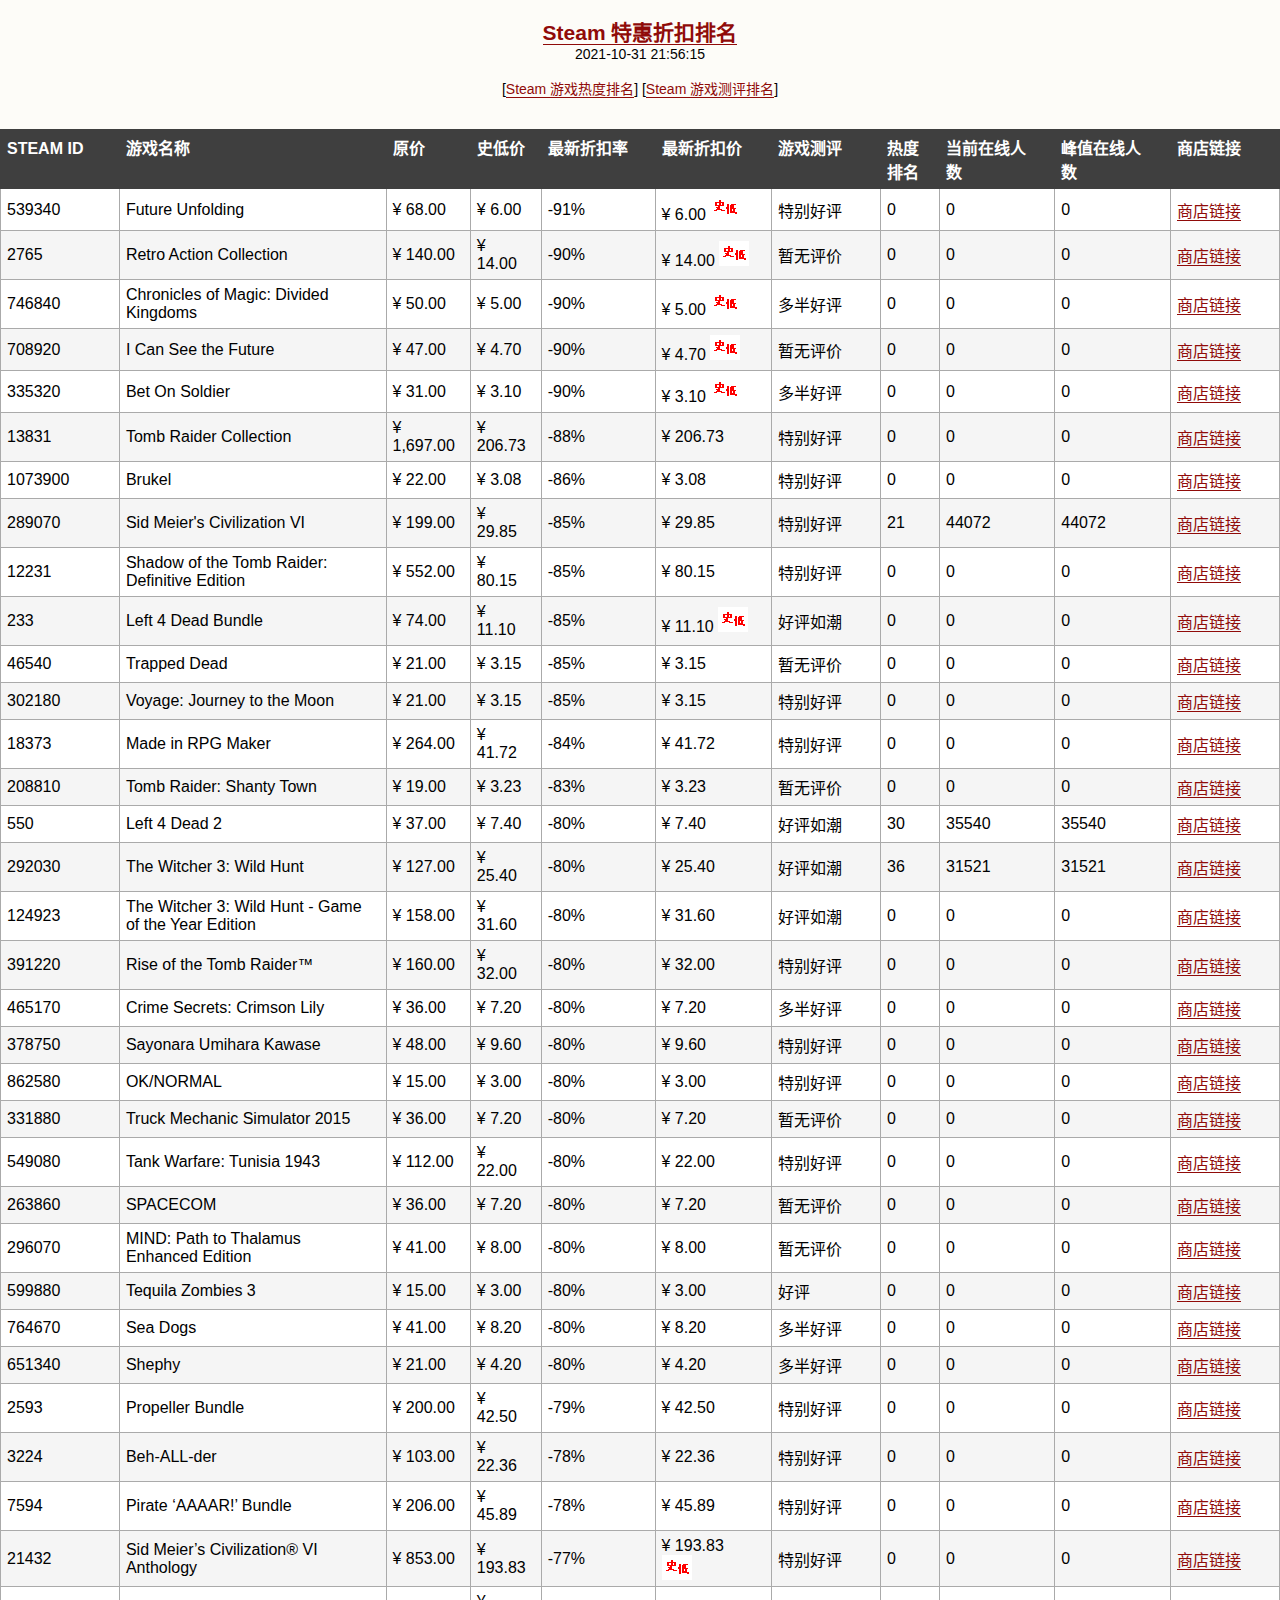
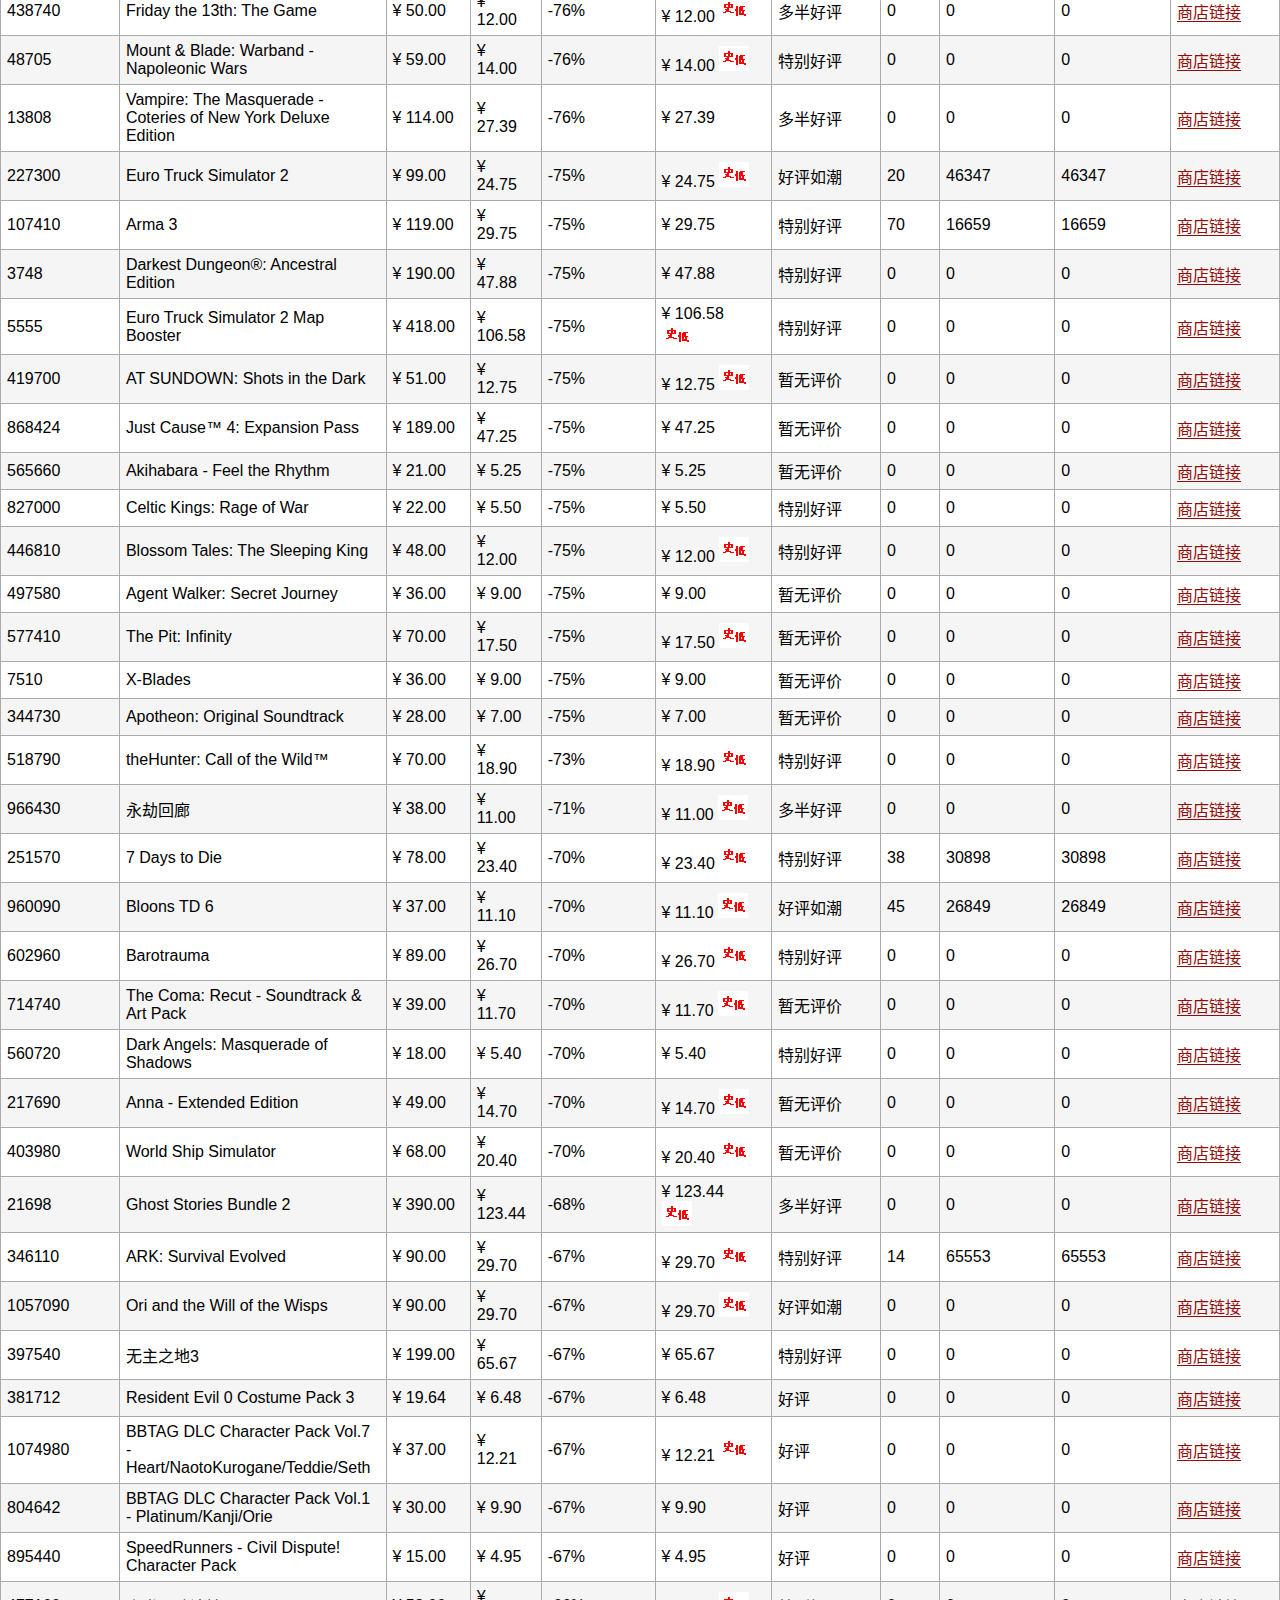
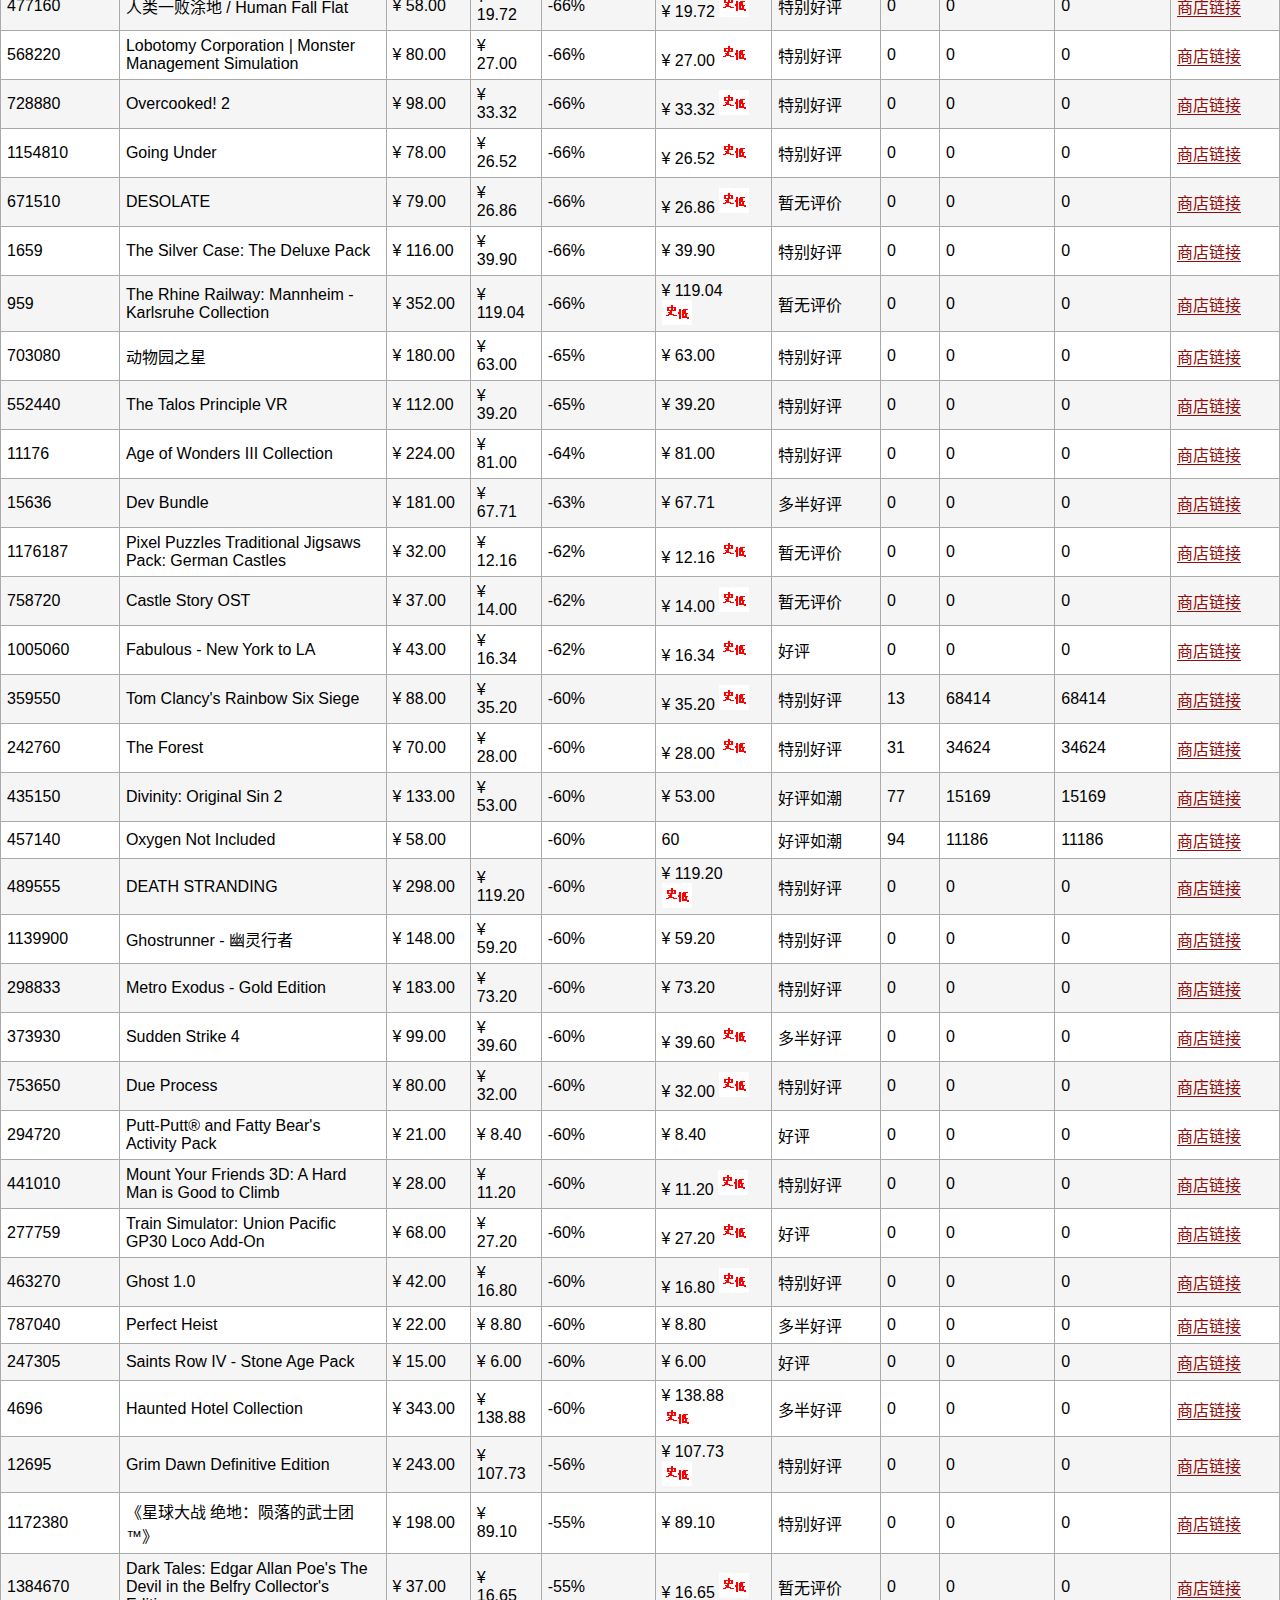
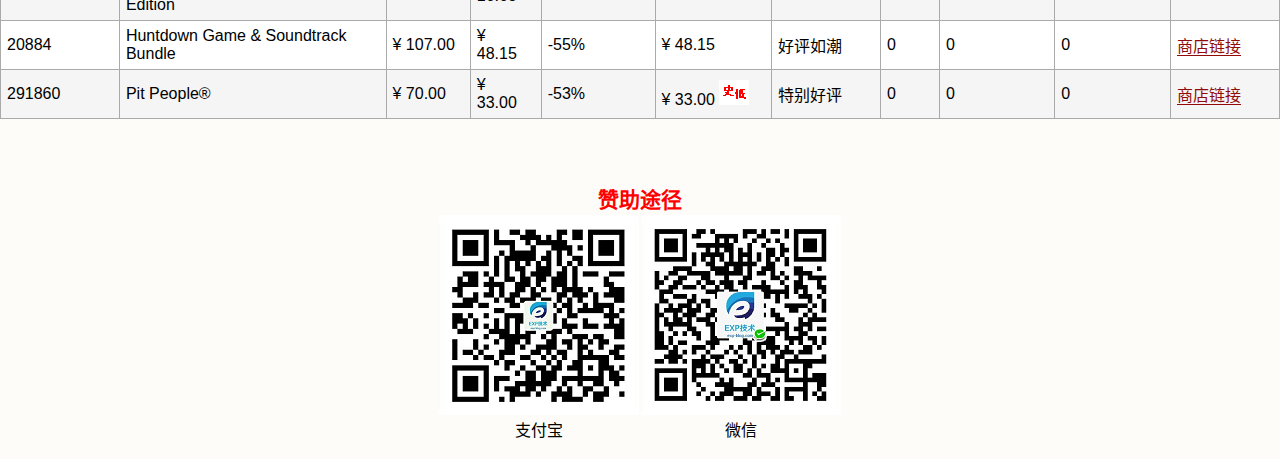
<file: docs/index.html>
<!DOCTYPE html>
<html>
    <head>
        <meta charset="utf-8">
        <meta name="robots" content="noarchive" /> 
        <meta name="author" content="EXP" /> 
        <meta http-equiv="X-UA-Compatible" content="IE=edge">
        <meta name="viewport" content="width=device-width, initial-scale=1">
        <title>Steam-Discount</title>
        <meta http-equiv="refresh" content="0; url=index_discount.html">
    </head>
    <body>
    </body>
</html>
</file>
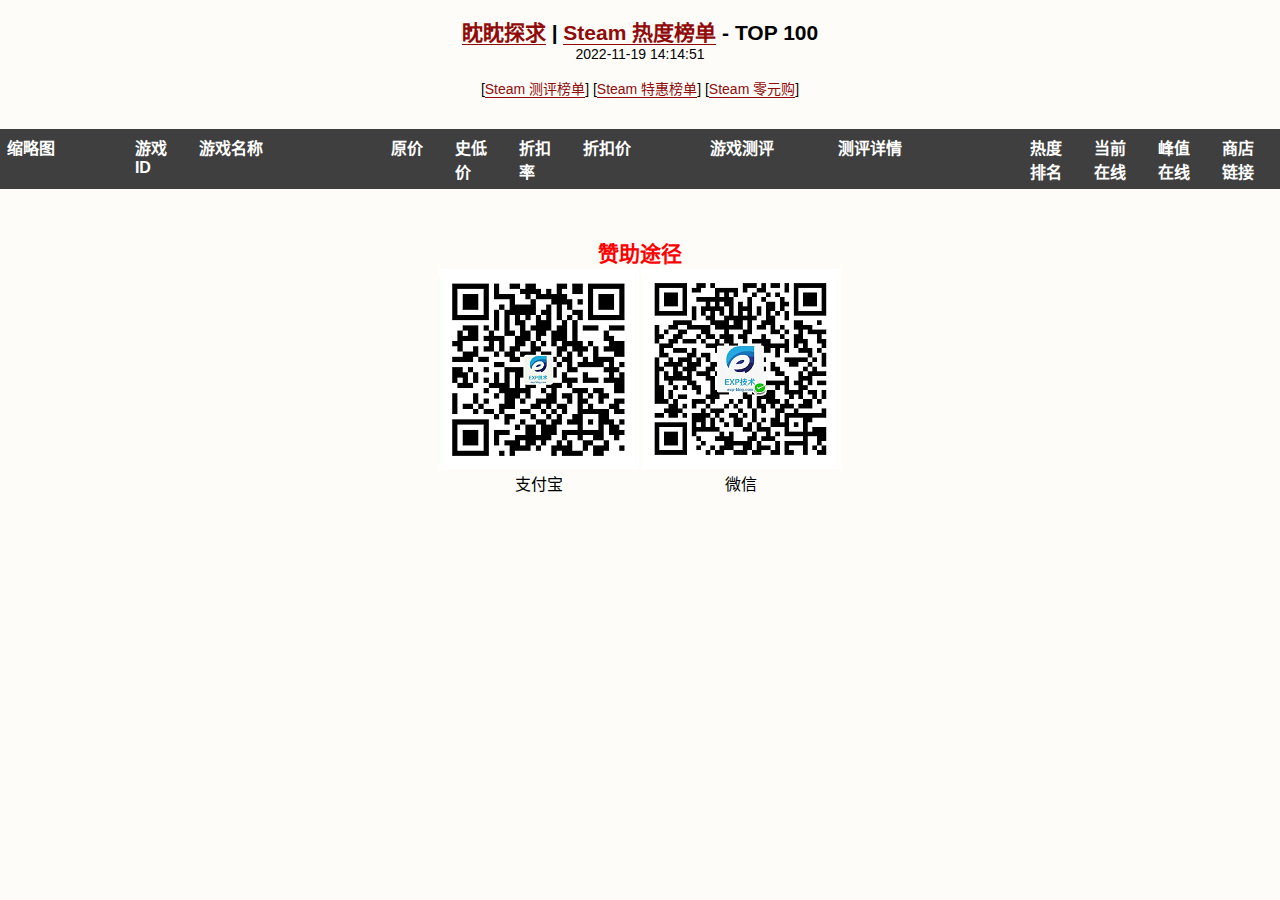
<file: docs/hot.html>
<html lang="zh-cn">

 <head>
  <title>Steam-Hot</title>
  <meta charset="UTF-8" />
  <meta name="robots" content="noarchive" />
  <link rel="shortcut icon" href="https://exp-blog.com/favicon.png"/>
  <meta name="author" content="EXP: www.exp-blog.com" />
  <link rel="stylesheet" type="text/css" href="./css/page.css" />
  
  <!-- image lazyload -->
  <script src="js/echo.min.js"></script>
  <script>
      echo.init({
          offset: 0,
          throttle: 0
      });
  </script>
 </head>

 <body class="html">

  <div>
   <br />
   <h2><a href="https://exp-blog.com" target="_blank">眈眈探求</a> | <a href="https://github.com/lyy289065406/steam-discount">Steam 热度榜单</a> - TOP 100</h2>
   2022-11-19 14:14:51
   <br />
   <br />

   [<a href="evaluation.html">Steam 测评榜单</a>] [<a href="discount.html">Steam 特惠榜单</a>] [<a href="zero.html">Steam 零元购</a>]
   <br />
   <br />

   <div>
    <table id="steam" class="dataintable">
     <tbody>
      <tr>
       <th width="10%">缩略图</th>
       <th width="5%">游戏ID</th>
       <th width="15%">游戏名称</th>
       <th width="5%">原价</th>
       <th width="5%">史低价</th>
       <th width="5%">折扣率</th>
       <th width="10%">折扣价</th>
       <th width="10%">游戏测评</th>
       <th width="15%">测评详情</th>
       <th width="5%">热度排名</th>
       <th width="5%">当前在线</th>
       <th width="5%">峰值在线</th>
       <th width="5%">商店链接</th>
      </tr>

     </tbody>
    </table>
   </div>

   <br />

  </div>

  <br />
  <br />

 </body>
 
 <tail>
  <h2><font color="red">赞助途径</font></h2>
  <div style="text-align: center;">
    <table id="donate" style="margin: auto;">
      <tbody>
        <tr>
          <th><img src="imgs/alipay.png"/></th>
          <th><img src="imgs/wechat.png"/></th>
        </tr>
        <tr>
          <td style="text-align: center;">支付宝</td>
          <td style="text-align: center;">微信</td>
        </tr>
      </tbody>
    </table>
  </div>
 </tail>
</html>
</file>
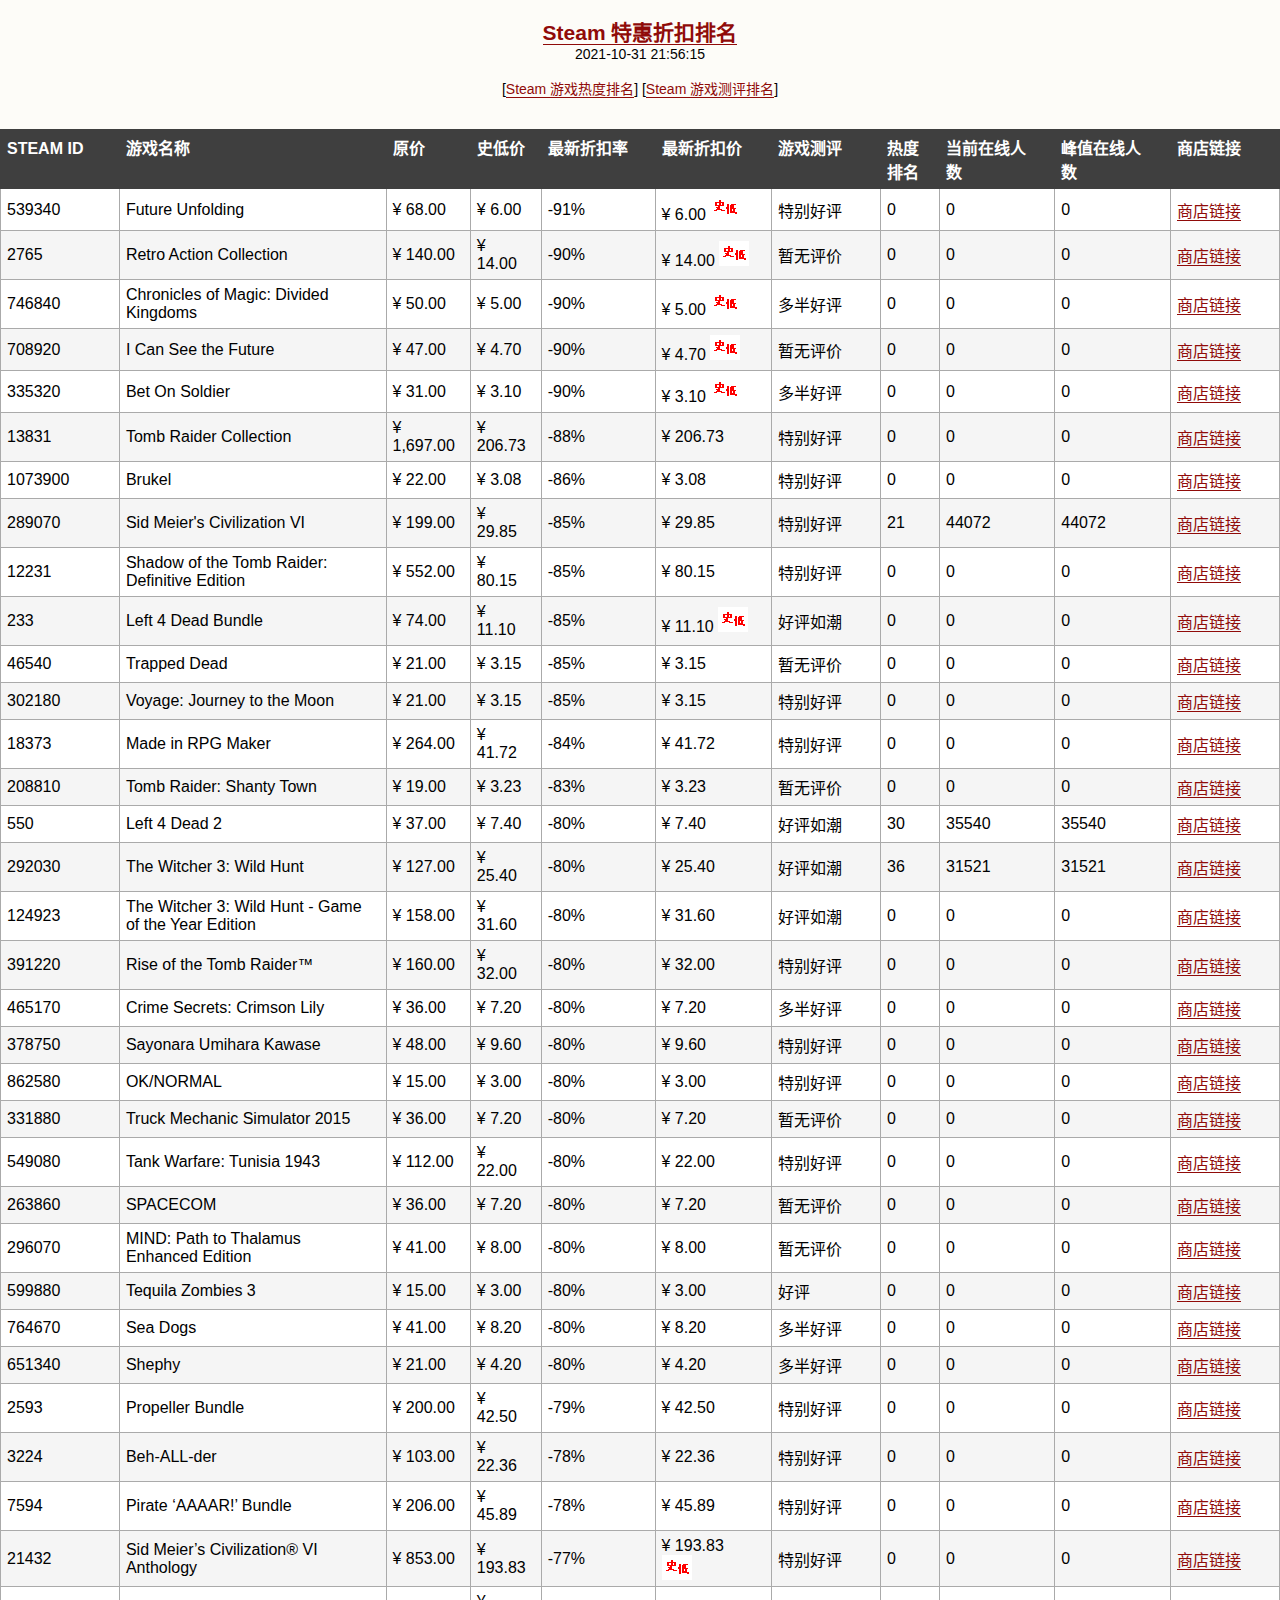
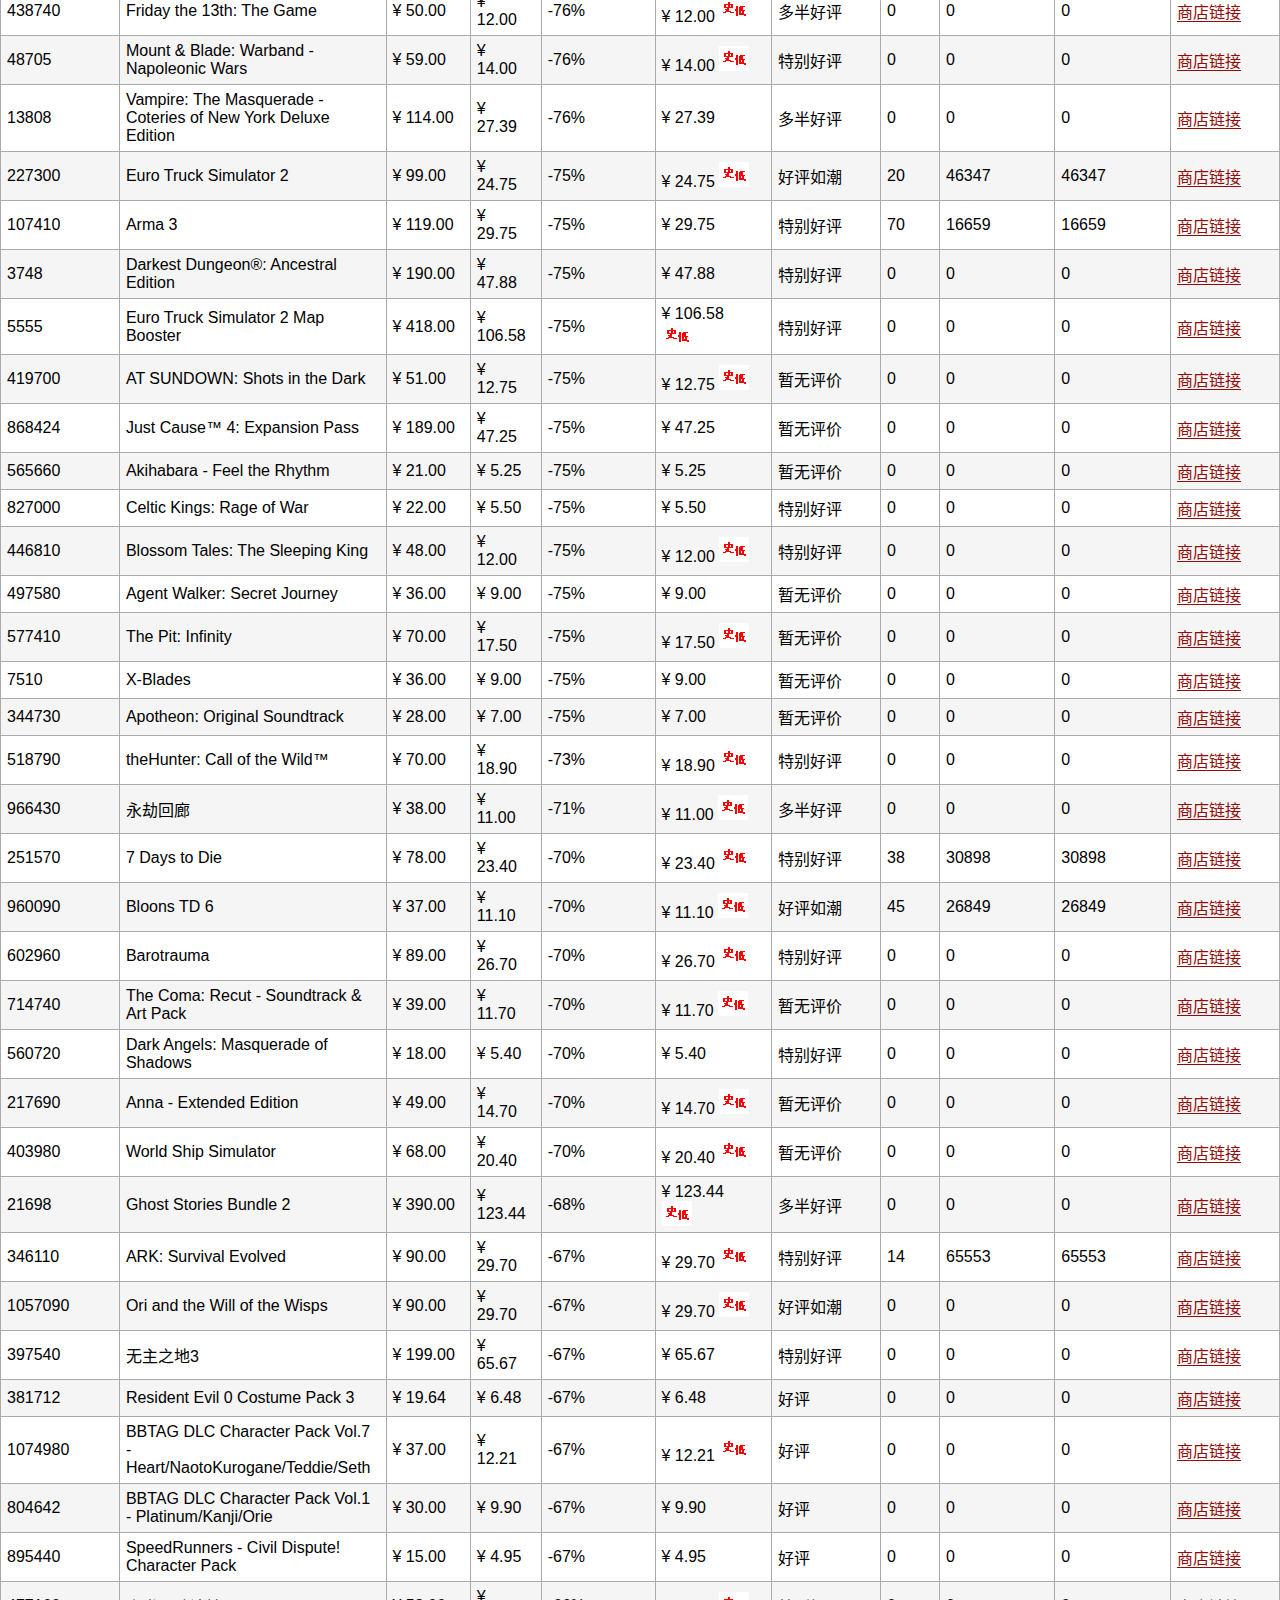
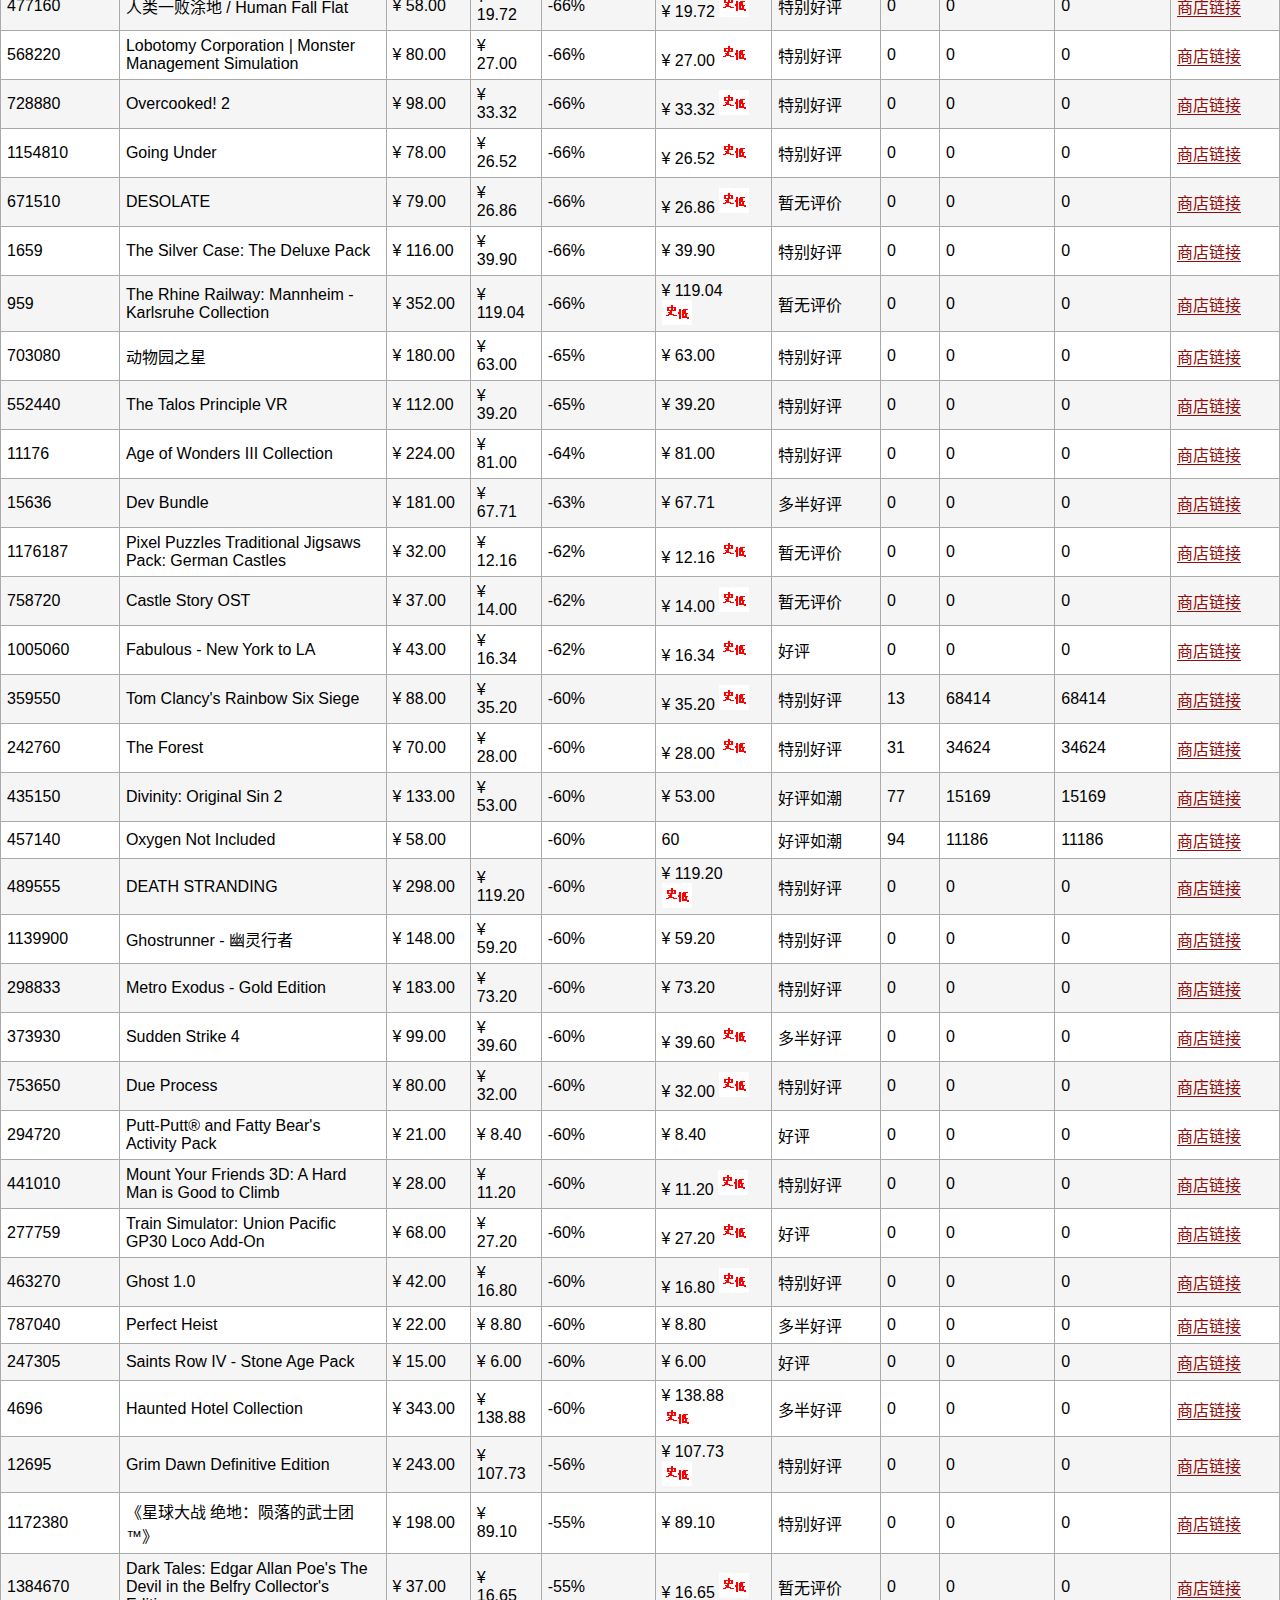
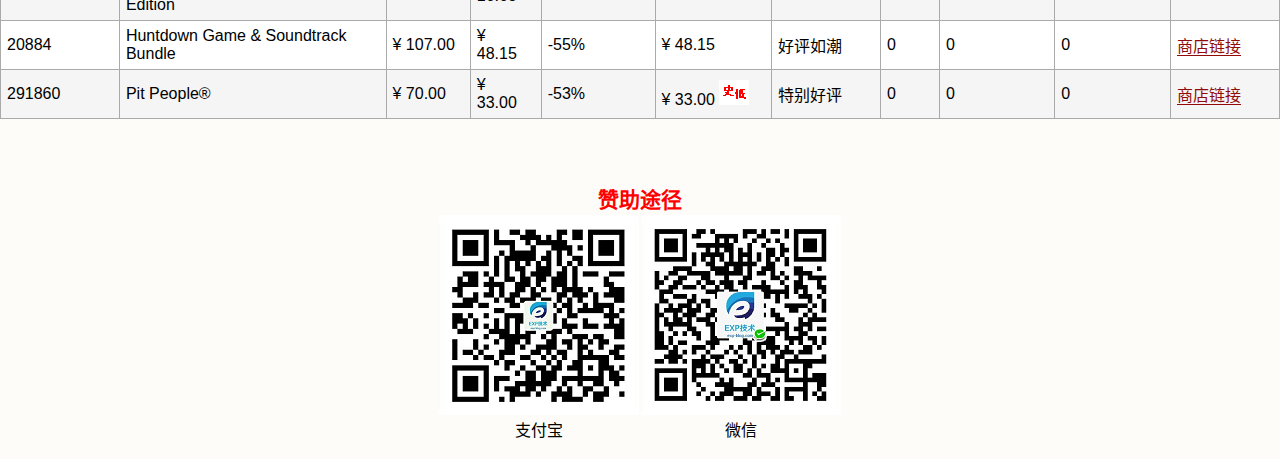
<file: docs/index_discount.html>
<html lang="zh-cn">

 <head>
  <meta charset="UTF-8" />
  <meta name="robots" content="noarchive" />
  <meta name="author" content="EXP: www.exp-blog.com" />
  <link rel="stylesheet" type="text/css" href="./css/page.css" />
  <title>Steam-Discount</title>
 </head>

 <body class="html">

  <div>
   <br />
   <h2><a href="https://github.com/lyy289065406/steam-discount">Steam 特惠折扣排名</a></h2>
   2021-10-31 21:56:15
   <br />
   <br />

   [<a href="index_hot.html">Steam 游戏热度排名</a>] [<a href="index_evaluation.html">Steam 游戏测评排名</a>]
   <br />
   <br />

   <div>
    <table id="steam" class="dataintable">
     <tbody>
      <tr>
       <th width="10%">STEAM ID</th>
       <th width="15%">游戏名称</th>
       <th width="5%">原价</th>
       <th width="5%">史低价</th>
       <th width="10%">最新折扣率</th>
       <th width="10%">最新折扣价</th>
       <th width="10%">游戏测评</th>
       <th width="5%">热度排名</th>
       <th width="10%">当前在线人数</th>
       <th width="10%">峰值在线人数</th>
       <th width="10%">商店链接</th>
      </tr>
      <tr>
       <td>539340</td>
       <td>Future Unfolding</td>
       <td>¥ 68.00</td>
       <td>¥ 6.00</td>
       <td>-91%</td>
       <td>¥ 6.00 <img src="imgs/lowest.gif" /></td>
       <td>特别好评</td>
       <td>0</td>
       <td>0</td>
       <td>0</td>
       <td><a href="https://store.steampowered.com/app/539340/Future_Unfolding/?snr=1_7_7_globaltopsellers_150_488">商店链接</a></td>
      </tr>

      <tr>
       <td>2765</td>
       <td>Retro Action Collection</td>
       <td>¥ 140.00</td>
       <td>¥ 14.00</td>
       <td>-90%</td>
       <td>¥ 14.00 <img src="imgs/lowest.gif" /></td>
       <td>暂无评价</td>
       <td>0</td>
       <td>0</td>
       <td>0</td>
       <td><a href="https://store.steampowered.com/bundle/2765/Retro_Action_Collection/?snr=1_7_7_globaltopsellers_150_523">商店链接</a></td>
      </tr>

      <tr>
       <td>746840</td>
       <td>Chronicles of Magic: Divided Kingdoms</td>
       <td>¥ 50.00</td>
       <td>¥ 5.00</td>
       <td>-90%</td>
       <td>¥ 5.00 <img src="imgs/lowest.gif" /></td>
       <td>多半好评</td>
       <td>0</td>
       <td>0</td>
       <td>0</td>
       <td><a href="https://store.steampowered.com/app/746840/Chronicles_of_Magic_Divided_Kingdoms/?snr=1_7_7_globaltopsellers_150_266">商店链接</a></td>
      </tr>

      <tr>
       <td>708920</td>
       <td>I Can See the Future</td>
       <td>¥ 47.00</td>
       <td>¥ 4.70</td>
       <td>-90%</td>
       <td>¥ 4.70 <img src="imgs/lowest.gif" /></td>
       <td>暂无评价</td>
       <td>0</td>
       <td>0</td>
       <td>0</td>
       <td><a href="https://store.steampowered.com/app/708920/I_Can_See_the_Future/?snr=1_7_7_globaltopsellers_150_729">商店链接</a></td>
      </tr>

      <tr>
       <td>335320</td>
       <td>Bet On Soldier</td>
       <td>¥ 31.00</td>
       <td>¥ 3.10</td>
       <td>-90%</td>
       <td>¥ 3.10 <img src="imgs/lowest.gif" /></td>
       <td>多半好评</td>
       <td>0</td>
       <td>0</td>
       <td>0</td>
       <td><a href="https://store.steampowered.com/app/335320/Bet_On_Soldier/?snr=1_7_7_globaltopsellers_150_729">商店链接</a></td>
      </tr>

      <tr>
       <td>13831</td>
       <td>Tomb Raider Collection</td>
       <td>¥ 1,697.00</td>
       <td>¥ 206.73</td>
       <td>-88%</td>
       <td>¥ 206.73</td>
       <td>特别好评</td>
       <td>0</td>
       <td>0</td>
       <td>0</td>
       <td><a href="https://store.steampowered.com/bundle/13831/Tomb_Raider_Collection/?snr=1_7_7_globaltopsellers_150_3">商店链接</a></td>
      </tr>

      <tr>
       <td>1073900</td>
       <td>Brukel</td>
       <td>¥ 22.00</td>
       <td>¥ 3.08</td>
       <td>-86%</td>
       <td>¥ 3.08</td>
       <td>特别好评</td>
       <td>0</td>
       <td>0</td>
       <td>0</td>
       <td><a href="https://store.steampowered.com/app/1073900/Brukel/?snr=1_7_7_globaltopsellers_150_469">商店链接</a></td>
      </tr>

      <tr>
       <td>289070</td>
       <td>Sid Meier's Civilization VI</td>
       <td>¥ 199.00</td>
       <td>¥ 29.85</td>
       <td>-85%</td>
       <td>¥ 29.85</td>
       <td>特别好评</td>
       <td>21</td>
       <td>44072</td>
       <td>44072</td>
       <td><a href="https://store.steampowered.com/app/289070/Sid_Meiers_Civilization_VI/">商店链接</a></td>
      </tr>

      <tr>
       <td>12231</td>
       <td>Shadow of the Tomb Raider: Definitive Edition</td>
       <td>¥ 552.00</td>
       <td>¥ 80.15</td>
       <td>-85%</td>
       <td>¥ 80.15</td>
       <td>特别好评</td>
       <td>0</td>
       <td>0</td>
       <td>0</td>
       <td><a href="https://store.steampowered.com/bundle/12231/Shadow_of_the_Tomb_Raider_Definitive_Edition/?snr=1_7_7_globaltopsellers_150_1">商店链接</a></td>
      </tr>

      <tr>
       <td>233</td>
       <td>Left 4 Dead Bundle</td>
       <td>¥ 74.00</td>
       <td>¥ 11.10</td>
       <td>-85%</td>
       <td>¥ 11.10 <img src="imgs/lowest.gif" /></td>
       <td>好评如潮</td>
       <td>0</td>
       <td>0</td>
       <td>0</td>
       <td><a href="https://store.steampowered.com/bundle/233/Left_4_Dead_Bundle/?snr=1_7_7_globaltopsellers_150_4">商店链接</a></td>
      </tr>

      <tr>
       <td>46540</td>
       <td>Trapped Dead</td>
       <td>¥ 21.00</td>
       <td>¥ 3.15</td>
       <td>-85%</td>
       <td>¥ 3.15</td>
       <td>暂无评价</td>
       <td>0</td>
       <td>0</td>
       <td>0</td>
       <td><a href="https://store.steampowered.com/app/46540/Trapped_Dead/?snr=1_7_7_globaltopsellers_150_969">商店链接</a></td>
      </tr>

      <tr>
       <td>302180</td>
       <td>Voyage: Journey to the Moon</td>
       <td>¥ 21.00</td>
       <td>¥ 3.15</td>
       <td>-85%</td>
       <td>¥ 3.15</td>
       <td>特别好评</td>
       <td>0</td>
       <td>0</td>
       <td>0</td>
       <td><a href="https://store.steampowered.com/app/302180/Voyage_Journey_to_the_Moon/?snr=1_7_7_globaltopsellers_150_745">商店链接</a></td>
      </tr>

      <tr>
       <td>18373</td>
       <td>Made in RPG Maker</td>
       <td>¥ 264.00</td>
       <td>¥ 41.72</td>
       <td>-84%</td>
       <td>¥ 41.72</td>
       <td>特别好评</td>
       <td>0</td>
       <td>0</td>
       <td>0</td>
       <td><a href="https://store.steampowered.com/bundle/18373/Made_in_RPG_Maker/?snr=1_7_7_globaltopsellers_150_266">商店链接</a></td>
      </tr>

      <tr>
       <td>208810</td>
       <td>Tomb Raider: Shanty Town</td>
       <td>¥ 19.00</td>
       <td>¥ 3.23</td>
       <td>-83%</td>
       <td>¥ 3.23</td>
       <td>暂无评价</td>
       <td>0</td>
       <td>0</td>
       <td>0</td>
       <td><a href="https://store.steampowered.com/app/208810/Tomb_Raider_Shanty_Town/?snr=1_7_7_globaltopsellers_150_745">商店链接</a></td>
      </tr>

      <tr>
       <td>550</td>
       <td>Left 4 Dead 2</td>
       <td>¥ 37.00</td>
       <td>¥ 7.40</td>
       <td>-80%</td>
       <td>¥ 7.40</td>
       <td>好评如潮</td>
       <td>30</td>
       <td>35540</td>
       <td>35540</td>
       <td><a href="https://store.steampowered.com/app/550/Left_4_Dead_2/">商店链接</a></td>
      </tr>

      <tr>
       <td>292030</td>
       <td>The Witcher 3: Wild Hunt</td>
       <td>¥ 127.00</td>
       <td>¥ 25.40</td>
       <td>-80%</td>
       <td>¥ 25.40</td>
       <td>好评如潮</td>
       <td>36</td>
       <td>31521</td>
       <td>31521</td>
       <td><a href="https://store.steampowered.com/app/292030/_3/">商店链接</a></td>
      </tr>

      <tr>
       <td>124923</td>
       <td>The Witcher 3: Wild Hunt - Game of the Year Edition</td>
       <td>¥ 158.00</td>
       <td>¥ 31.60</td>
       <td>-80%</td>
       <td>¥ 31.60</td>
       <td>好评如潮</td>
       <td>0</td>
       <td>0</td>
       <td>0</td>
       <td><a href="https://store.steampowered.com/sub/124923/?snr=1_7_7_globaltopsellers_150_1">商店链接</a></td>
      </tr>

      <tr>
       <td>391220</td>
       <td>Rise of the Tomb Raider™</td>
       <td>¥ 160.00</td>
       <td>¥ 32.00</td>
       <td>-80%</td>
       <td>¥ 32.00</td>
       <td>特别好评</td>
       <td>0</td>
       <td>0</td>
       <td>0</td>
       <td><a href="https://store.steampowered.com/app/391220/Rise_of_the_Tomb_Raider/?snr=1_7_7_globaltopsellers_150_3">商店链接</a></td>
      </tr>

      <tr>
       <td>465170</td>
       <td>Crime Secrets: Crimson Lily</td>
       <td>¥ 36.00</td>
       <td>¥ 7.20</td>
       <td>-80%</td>
       <td>¥ 7.20</td>
       <td>多半好评</td>
       <td>0</td>
       <td>0</td>
       <td>0</td>
       <td><a href="https://store.steampowered.com/app/465170/Crime_Secrets_Crimson_Lily/?snr=1_7_7_globaltopsellers_150_523">商店链接</a></td>
      </tr>

      <tr>
       <td>378750</td>
       <td>Sayonara Umihara Kawase</td>
       <td>¥ 48.00</td>
       <td>¥ 9.60</td>
       <td>-80%</td>
       <td>¥ 9.60</td>
       <td>特别好评</td>
       <td>0</td>
       <td>0</td>
       <td>0</td>
       <td><a href="https://store.steampowered.com/app/378750/Sayonara_Umihara_Kawase/?snr=1_7_7_globaltopsellers_150_523">商店链接</a></td>
      </tr>

      <tr>
       <td>862580</td>
       <td>OK/NORMAL</td>
       <td>¥ 15.00</td>
       <td>¥ 3.00</td>
       <td>-80%</td>
       <td>¥ 3.00</td>
       <td>特别好评</td>
       <td>0</td>
       <td>0</td>
       <td>0</td>
       <td><a href="https://store.steampowered.com/app/862580/OKNORMAL/?snr=1_7_7_globaltopsellers_150_745">商店链接</a></td>
      </tr>

      <tr>
       <td>331880</td>
       <td>Truck Mechanic Simulator 2015</td>
       <td>¥ 36.00</td>
       <td>¥ 7.20</td>
       <td>-80%</td>
       <td>¥ 7.20</td>
       <td>暂无评价</td>
       <td>0</td>
       <td>0</td>
       <td>0</td>
       <td><a href="https://store.steampowered.com/app/331880/Truck_Mechanic_Simulator_2015/?snr=1_7_7_globaltopsellers_150_488">商店链接</a></td>
      </tr>

      <tr>
       <td>549080</td>
       <td>Tank Warfare: Tunisia 1943</td>
       <td>¥ 112.00</td>
       <td>¥ 22.00</td>
       <td>-80%</td>
       <td>¥ 22.00</td>
       <td>特别好评</td>
       <td>0</td>
       <td>0</td>
       <td>0</td>
       <td><a href="https://store.steampowered.com/app/549080/Tank_Warfare_Tunisia_1943/?snr=1_7_7_globaltopsellers_150_488">商店链接</a></td>
      </tr>

      <tr>
       <td>263860</td>
       <td>SPACECOM</td>
       <td>¥ 36.00</td>
       <td>¥ 7.20</td>
       <td>-80%</td>
       <td>¥ 7.20</td>
       <td>暂无评价</td>
       <td>0</td>
       <td>0</td>
       <td>0</td>
       <td><a href="https://store.steampowered.com/app/263860/SPACECOM/?snr=1_7_7_globaltopsellers_150_488">商店链接</a></td>
      </tr>

      <tr>
       <td>296070</td>
       <td>MIND: Path to Thalamus Enhanced Edition</td>
       <td>¥ 41.00</td>
       <td>¥ 8.00</td>
       <td>-80%</td>
       <td>¥ 8.00</td>
       <td>暂无评价</td>
       <td>0</td>
       <td>0</td>
       <td>0</td>
       <td><a href="https://store.steampowered.com/app/296070/MIND_Path_to_Thalamus_Enhanced_Edition/?snr=1_7_7_globaltopsellers_150_488">商店链接</a></td>
      </tr>

      <tr>
       <td>599880</td>
       <td>Tequila Zombies 3</td>
       <td>¥ 15.00</td>
       <td>¥ 3.00</td>
       <td>-80%</td>
       <td>¥ 3.00</td>
       <td>好评</td>
       <td>0</td>
       <td>0</td>
       <td>0</td>
       <td><a href="https://store.steampowered.com/app/599880/Tequila_Zombies_3/?snr=1_7_7_globaltopsellers_150_729">商店链接</a></td>
      </tr>

      <tr>
       <td>764670</td>
       <td>Sea Dogs</td>
       <td>¥ 41.00</td>
       <td>¥ 8.20</td>
       <td>-80%</td>
       <td>¥ 8.20</td>
       <td>多半好评</td>
       <td>0</td>
       <td>0</td>
       <td>0</td>
       <td><a href="https://store.steampowered.com/app/764670/Sea_Dogs/?snr=1_7_7_globaltopsellers_150_469">商店链接</a></td>
      </tr>

      <tr>
       <td>651340</td>
       <td>Shephy</td>
       <td>¥ 21.00</td>
       <td>¥ 4.20</td>
       <td>-80%</td>
       <td>¥ 4.20</td>
       <td>多半好评</td>
       <td>0</td>
       <td>0</td>
       <td>0</td>
       <td><a href="https://store.steampowered.com/app/651340/Shephy/?snr=1_7_7_globaltopsellers_150_469">商店链接</a></td>
      </tr>

      <tr>
       <td>2593</td>
       <td>Propeller Bundle</td>
       <td>¥ 200.00</td>
       <td>¥ 42.50</td>
       <td>-79%</td>
       <td>¥ 42.50</td>
       <td>特别好评</td>
       <td>0</td>
       <td>0</td>
       <td>0</td>
       <td><a href="https://store.steampowered.com/bundle/2593/Propeller_Bundle/?snr=1_7_7_globaltopsellers_150_745">商店链接</a></td>
      </tr>

      <tr>
       <td>3224</td>
       <td>Beh-ALL-der</td>
       <td>¥ 103.00</td>
       <td>¥ 22.36</td>
       <td>-78%</td>
       <td>¥ 22.36</td>
       <td>特别好评</td>
       <td>0</td>
       <td>0</td>
       <td>0</td>
       <td><a href="https://store.steampowered.com/bundle/3224/BehALLder/?snr=1_7_7_globaltopsellers_150_94">商店链接</a></td>
      </tr>

      <tr>
       <td>7594</td>
       <td>Pirate ‘AAAAR!’ Bundle</td>
       <td>¥ 206.00</td>
       <td>¥ 45.89</td>
       <td>-78%</td>
       <td>¥ 45.89</td>
       <td>特别好评</td>
       <td>0</td>
       <td>0</td>
       <td>0</td>
       <td><a href="https://store.steampowered.com/bundle/7594/Pirate_AAAAR_Bundle/?snr=1_7_7_globaltopsellers_150_266">商店链接</a></td>
      </tr>

      <tr>
       <td>21432</td>
       <td>Sid Meier’s Civilization® VI Anthology</td>
       <td>¥ 853.00</td>
       <td>¥ 193.83</td>
       <td>-77%</td>
       <td>¥ 193.83 <img src="imgs/lowest.gif" /></td>
       <td>特别好评</td>
       <td>0</td>
       <td>0</td>
       <td>0</td>
       <td><a href="https://store.steampowered.com/bundle/21432/Sid_Meiers_Civilization_VI_Anthology/?snr=1_7_7_globaltopsellers_150_3">商店链接</a></td>
      </tr>

      <tr>
       <td>438740</td>
       <td>Friday the 13th: The Game</td>
       <td>¥ 50.00</td>
       <td>¥ 12.00</td>
       <td>-76%</td>
       <td>¥ 12.00 <img src="imgs/lowest.gif" /></td>
       <td>多半好评</td>
       <td>0</td>
       <td>0</td>
       <td>0</td>
       <td><a href="https://store.steampowered.com/app/438740/Friday_the_13th_The_Game/?snr=1_7_7_globaltopsellers_150_4">商店链接</a></td>
      </tr>

      <tr>
       <td>48705</td>
       <td>Mount & Blade: Warband - Napoleonic Wars</td>
       <td>¥ 59.00</td>
       <td>¥ 14.00</td>
       <td>-76%</td>
       <td>¥ 14.00 <img src="imgs/lowest.gif" /></td>
       <td>特别好评</td>
       <td>0</td>
       <td>0</td>
       <td>0</td>
       <td><a href="https://store.steampowered.com/app/48705/Mount__Blade_Warband__Napoleonic_Wars/?snr=1_7_7_globaltopsellers_150_174">商店链接</a></td>
      </tr>

      <tr>
       <td>13808</td>
       <td>Vampire: The Masquerade - Coteries of New York Deluxe Edition</td>
       <td>¥ 114.00</td>
       <td>¥ 27.39</td>
       <td>-76%</td>
       <td>¥ 27.39</td>
       <td>多半好评</td>
       <td>0</td>
       <td>0</td>
       <td>0</td>
       <td><a href="https://store.steampowered.com/bundle/13808/Vampire_The_Masquerade__Coteries_of_New_York_Deluxe_Edition/?snr=1_7_7_globaltopsellers_150_469">商店链接</a></td>
      </tr>

      <tr>
       <td>227300</td>
       <td>Euro Truck Simulator 2</td>
       <td>¥ 99.00</td>
       <td>¥ 24.75</td>
       <td>-75%</td>
       <td>¥ 24.75 <img src="imgs/lowest.gif" /></td>
       <td>好评如潮</td>
       <td>20</td>
       <td>46347</td>
       <td>46347</td>
       <td><a href="https://store.steampowered.com/app/227300/Euro_Truck_Simulator_2/">商店链接</a></td>
      </tr>

      <tr>
       <td>107410</td>
       <td>Arma 3</td>
       <td>¥ 119.00</td>
       <td>¥ 29.75</td>
       <td>-75%</td>
       <td>¥ 29.75</td>
       <td>特别好评</td>
       <td>70</td>
       <td>16659</td>
       <td>16659</td>
       <td><a href="https://store.steampowered.com/app/107410/Arma_3/">商店链接</a></td>
      </tr>

      <tr>
       <td>3748</td>
       <td>Darkest Dungeon®: Ancestral Edition</td>
       <td>¥ 190.00</td>
       <td>¥ 47.88</td>
       <td>-75%</td>
       <td>¥ 47.88</td>
       <td>特别好评</td>
       <td>0</td>
       <td>0</td>
       <td>0</td>
       <td><a href="https://store.steampowered.com/bundle/3748/Darkest_Dungeon_Ancestral_Edition/?snr=1_7_7_globaltopsellers_150_5">商店链接</a></td>
      </tr>

      <tr>
       <td>5555</td>
       <td>Euro Truck Simulator 2 Map Booster</td>
       <td>¥ 418.00</td>
       <td>¥ 106.58</td>
       <td>-75%</td>
       <td>¥ 106.58 <img src="imgs/lowest.gif" /></td>
       <td>特别好评</td>
       <td>0</td>
       <td>0</td>
       <td>0</td>
       <td><a href="https://store.steampowered.com/bundle/5555/Euro_Truck_Simulator_2_Map_Booster/?snr=1_7_7_globaltopsellers_150_5">商店链接</a></td>
      </tr>

      <tr>
       <td>419700</td>
       <td>AT SUNDOWN: Shots in the Dark</td>
       <td>¥ 51.00</td>
       <td>¥ 12.75</td>
       <td>-75%</td>
       <td>¥ 12.75 <img src="imgs/lowest.gif" /></td>
       <td>暂无评价</td>
       <td>0</td>
       <td>0</td>
       <td>0</td>
       <td><a href="https://store.steampowered.com/app/419700/AT_SUNDOWN_Shots_in_the_Dark/?snr=1_7_7_globaltopsellers_150_969">商店链接</a></td>
      </tr>

      <tr>
       <td>868424</td>
       <td>Just Cause™ 4: Expansion Pass</td>
       <td>¥ 189.00</td>
       <td>¥ 47.25</td>
       <td>-75%</td>
       <td>¥ 47.25</td>
       <td>暂无评价</td>
       <td>0</td>
       <td>0</td>
       <td>0</td>
       <td><a href="https://store.steampowered.com/app/868424/Just_Cause_4_Expansion_Pass/?snr=1_7_7_globaltopsellers_150_523">商店链接</a></td>
      </tr>

      <tr>
       <td>565660</td>
       <td>Akihabara - Feel the Rhythm</td>
       <td>¥ 21.00</td>
       <td>¥ 5.25</td>
       <td>-75%</td>
       <td>¥ 5.25</td>
       <td>暂无评价</td>
       <td>0</td>
       <td>0</td>
       <td>0</td>
       <td><a href="https://store.steampowered.com/app/565660/Akihabara__Feel_the_Rhythm/?snr=1_7_7_globaltopsellers_150_745">商店链接</a></td>
      </tr>

      <tr>
       <td>827000</td>
       <td>Celtic Kings: Rage of War</td>
       <td>¥ 22.00</td>
       <td>¥ 5.50</td>
       <td>-75%</td>
       <td>¥ 5.50</td>
       <td>特别好评</td>
       <td>0</td>
       <td>0</td>
       <td>0</td>
       <td><a href="https://store.steampowered.com/app/827000/Celtic_Kings_Rage_of_War/?snr=1_7_7_globaltopsellers_150_266">商店链接</a></td>
      </tr>

      <tr>
       <td>446810</td>
       <td>Blossom Tales: The Sleeping King</td>
       <td>¥ 48.00</td>
       <td>¥ 12.00</td>
       <td>-75%</td>
       <td>¥ 12.00 <img src="imgs/lowest.gif" /></td>
       <td>特别好评</td>
       <td>0</td>
       <td>0</td>
       <td>0</td>
       <td><a href="https://store.steampowered.com/app/446810/Blossom_Tales_The_Sleeping_King/?snr=1_7_7_globaltopsellers_150_266">商店链接</a></td>
      </tr>

      <tr>
       <td>497580</td>
       <td>Agent Walker: Secret Journey</td>
       <td>¥ 36.00</td>
       <td>¥ 9.00</td>
       <td>-75%</td>
       <td>¥ 9.00</td>
       <td>暂无评价</td>
       <td>0</td>
       <td>0</td>
       <td>0</td>
       <td><a href="https://store.steampowered.com/app/497580/Agent_Walker_Secret_Journey/?snr=1_7_7_globaltopsellers_150_488">商店链接</a></td>
      </tr>

      <tr>
       <td>577410</td>
       <td>The Pit: Infinity</td>
       <td>¥ 70.00</td>
       <td>¥ 17.50</td>
       <td>-75%</td>
       <td>¥ 17.50 <img src="imgs/lowest.gif" /></td>
       <td>暂无评价</td>
       <td>0</td>
       <td>0</td>
       <td>0</td>
       <td><a href="https://store.steampowered.com/app/577410/The_Pit_Infinity/?snr=1_7_7_globaltopsellers_150_488">商店链接</a></td>
      </tr>

      <tr>
       <td>7510</td>
       <td>X-Blades</td>
       <td>¥ 36.00</td>
       <td>¥ 9.00</td>
       <td>-75%</td>
       <td>¥ 9.00</td>
       <td>暂无评价</td>
       <td>0</td>
       <td>0</td>
       <td>0</td>
       <td><a href="https://store.steampowered.com/app/7510/XBlades/?snr=1_7_7_globaltopsellers_150_488">商店链接</a></td>
      </tr>

      <tr>
       <td>344730</td>
       <td>Apotheon: Original Soundtrack</td>
       <td>¥ 28.00</td>
       <td>¥ 7.00</td>
       <td>-75%</td>
       <td>¥ 7.00</td>
       <td>暂无评价</td>
       <td>0</td>
       <td>0</td>
       <td>0</td>
       <td><a href="https://store.steampowered.com/app/344730/Apotheon_Original_Soundtrack/?snr=1_7_7_globaltopsellers_150_729">商店链接</a></td>
      </tr>

      <tr>
       <td>518790</td>
       <td>theHunter: Call of the Wild™</td>
       <td>¥ 70.00</td>
       <td>¥ 18.90</td>
       <td>-73%</td>
       <td>¥ 18.90 <img src="imgs/lowest.gif" /></td>
       <td>特别好评</td>
       <td>0</td>
       <td>0</td>
       <td>0</td>
       <td><a href="https://store.steampowered.com/app/518790/theHunter_Call_of_the_Wild/?snr=1_7_7_globaltopsellers_150_4">商店链接</a></td>
      </tr>

      <tr>
       <td>966430</td>
       <td>永劫回廊</td>
       <td>¥ 38.00</td>
       <td>¥ 11.00</td>
       <td>-71%</td>
       <td>¥ 11.00 <img src="imgs/lowest.gif" /></td>
       <td>多半好评</td>
       <td>0</td>
       <td>0</td>
       <td>0</td>
       <td><a href="https://store.steampowered.com/app/966430/_/?snr=1_7_7_globaltopsellers_150_266">商店链接</a></td>
      </tr>

      <tr>
       <td>251570</td>
       <td>7 Days to Die</td>
       <td>¥ 78.00</td>
       <td>¥ 23.40</td>
       <td>-70%</td>
       <td>¥ 23.40 <img src="imgs/lowest.gif" /></td>
       <td>特别好评</td>
       <td>38</td>
       <td>30898</td>
       <td>30898</td>
       <td><a href="https://store.steampowered.com/app/251570/7_Days_to_Die/">商店链接</a></td>
      </tr>

      <tr>
       <td>960090</td>
       <td>Bloons TD 6</td>
       <td>¥ 37.00</td>
       <td>¥ 11.10</td>
       <td>-70%</td>
       <td>¥ 11.10 <img src="imgs/lowest.gif" /></td>
       <td>好评如潮</td>
       <td>45</td>
       <td>26849</td>
       <td>26849</td>
       <td><a href="https://store.steampowered.com/app/960090/Bloons_TD_6/">商店链接</a></td>
      </tr>

      <tr>
       <td>602960</td>
       <td>Barotrauma</td>
       <td>¥ 89.00</td>
       <td>¥ 26.70</td>
       <td>-70%</td>
       <td>¥ 26.70 <img src="imgs/lowest.gif" /></td>
       <td>特别好评</td>
       <td>0</td>
       <td>0</td>
       <td>0</td>
       <td><a href="https://store.steampowered.com/app/602960/Barotrauma/?snr=1_7_7_globaltopsellers_150_4">商店链接</a></td>
      </tr>

      <tr>
       <td>714740</td>
       <td>The Coma: Recut - Soundtrack & Art Pack</td>
       <td>¥ 39.00</td>
       <td>¥ 11.70</td>
       <td>-70%</td>
       <td>¥ 11.70 <img src="imgs/lowest.gif" /></td>
       <td>暂无评价</td>
       <td>0</td>
       <td>0</td>
       <td>0</td>
       <td><a href="https://store.steampowered.com/app/714740/The_Coma_Recut__Soundtrack__Art_Pack/?snr=1_7_7_globaltopsellers_150_969">商店链接</a></td>
      </tr>

      <tr>
       <td>560720</td>
       <td>Dark Angels: Masquerade of Shadows</td>
       <td>¥ 18.00</td>
       <td>¥ 5.40</td>
       <td>-70%</td>
       <td>¥ 5.40</td>
       <td>特别好评</td>
       <td>0</td>
       <td>0</td>
       <td>0</td>
       <td><a href="https://store.steampowered.com/app/560720/Dark_Angels_Masquerade_of_Shadows/?snr=1_7_7_globaltopsellers_150_969">商店链接</a></td>
      </tr>

      <tr>
       <td>217690</td>
       <td>Anna - Extended Edition</td>
       <td>¥ 49.00</td>
       <td>¥ 14.70</td>
       <td>-70%</td>
       <td>¥ 14.70 <img src="imgs/lowest.gif" /></td>
       <td>暂无评价</td>
       <td>0</td>
       <td>0</td>
       <td>0</td>
       <td><a href="https://store.steampowered.com/app/217690/Anna__Extended_Edition/?snr=1_7_7_globaltopsellers_150_729">商店链接</a></td>
      </tr>

      <tr>
       <td>403980</td>
       <td>World Ship Simulator</td>
       <td>¥ 68.00</td>
       <td>¥ 20.40</td>
       <td>-70%</td>
       <td>¥ 20.40 <img src="imgs/lowest.gif" /></td>
       <td>暂无评价</td>
       <td>0</td>
       <td>0</td>
       <td>0</td>
       <td><a href="https://store.steampowered.com/app/403980/World_Ship_Simulator/?snr=1_7_7_globaltopsellers_150_469">商店链接</a></td>
      </tr>

      <tr>
       <td>21698</td>
       <td>Ghost Stories Bundle 2</td>
       <td>¥ 390.00</td>
       <td>¥ 123.44</td>
       <td>-68%</td>
       <td>¥ 123.44 <img src="imgs/lowest.gif" /></td>
       <td>多半好评</td>
       <td>0</td>
       <td>0</td>
       <td>0</td>
       <td><a href="https://store.steampowered.com/bundle/21698/Ghost_Stories_Bundle_2/?snr=1_7_7_globaltopsellers_150_745">商店链接</a></td>
      </tr>

      <tr>
       <td>346110</td>
       <td>ARK: Survival Evolved</td>
       <td>¥ 90.00</td>
       <td>¥ 29.70</td>
       <td>-67%</td>
       <td>¥ 29.70 <img src="imgs/lowest.gif" /></td>
       <td>特别好评</td>
       <td>14</td>
       <td>65553</td>
       <td>65553</td>
       <td><a href="https://store.steampowered.com/app/346110/ARK_Survival_Evolved/">商店链接</a></td>
      </tr>

      <tr>
       <td>1057090</td>
       <td>Ori and the Will of the Wisps</td>
       <td>¥ 90.00</td>
       <td>¥ 29.70</td>
       <td>-67%</td>
       <td>¥ 29.70 <img src="imgs/lowest.gif" /></td>
       <td>好评如潮</td>
       <td>0</td>
       <td>0</td>
       <td>0</td>
       <td><a href="https://store.steampowered.com/app/1057090/Ori_and_the_Will_of_the_Wisps/?snr=1_7_7_globaltopsellers_150_2">商店链接</a></td>
      </tr>

      <tr>
       <td>397540</td>
       <td>无主之地3</td>
       <td>¥ 199.00</td>
       <td>¥ 65.67</td>
       <td>-67%</td>
       <td>¥ 65.67</td>
       <td>特别好评</td>
       <td>0</td>
       <td>0</td>
       <td>0</td>
       <td><a href="https://store.steampowered.com/app/397540/3/?snr=1_7_7_globaltopsellers_150_5">商店链接</a></td>
      </tr>

      <tr>
       <td>381712</td>
       <td>Resident Evil 0 Costume Pack 3</td>
       <td>¥ 19.64</td>
       <td>¥ 6.48</td>
       <td>-67%</td>
       <td>¥ 6.48</td>
       <td>好评</td>
       <td>0</td>
       <td>0</td>
       <td>0</td>
       <td><a href="https://store.steampowered.com/app/381712/Resident_Evil_0_Costume_Pack_3/?snr=1_7_7_globaltopsellers_150_523">商店链接</a></td>
      </tr>

      <tr>
       <td>1074980</td>
       <td>BBTAG DLC Character Pack Vol.7 - Heart/NaotoKurogane/Teddie/Seth</td>
       <td>¥ 37.00</td>
       <td>¥ 12.21</td>
       <td>-67%</td>
       <td>¥ 12.21 <img src="imgs/lowest.gif" /></td>
       <td>好评</td>
       <td>0</td>
       <td>0</td>
       <td>0</td>
       <td><a href="https://store.steampowered.com/app/1074980/BBTAG_DLC_Character_Pack_Vol7__HeartNaotoKuroganeTeddieSeth/?snr=1_7_7_globaltopsellers_150_488">商店链接</a></td>
      </tr>

      <tr>
       <td>804642</td>
       <td>BBTAG DLC Character Pack Vol.1 - Platinum/Kanji/Orie</td>
       <td>¥ 30.00</td>
       <td>¥ 9.90</td>
       <td>-67%</td>
       <td>¥ 9.90</td>
       <td>好评</td>
       <td>0</td>
       <td>0</td>
       <td>0</td>
       <td><a href="https://store.steampowered.com/app/804642/BBTAG_DLC_Character_Pack_Vol1__PlatinumKanjiOrie/?snr=1_7_7_globaltopsellers_150_469">商店链接</a></td>
      </tr>

      <tr>
       <td>895440</td>
       <td>SpeedRunners - Civil Dispute! Character Pack</td>
       <td>¥ 15.00</td>
       <td>¥ 4.95</td>
       <td>-67%</td>
       <td>¥ 4.95</td>
       <td>好评</td>
       <td>0</td>
       <td>0</td>
       <td>0</td>
       <td><a href="https://store.steampowered.com/app/895440/SpeedRunners__Civil_Dispute_Character_Pack/?snr=1_7_7_globaltopsellers_150_469">商店链接</a></td>
      </tr>

      <tr>
       <td>477160</td>
       <td>人类一败涂地 / Human Fall Flat</td>
       <td>¥ 58.00</td>
       <td>¥ 19.72</td>
       <td>-66%</td>
       <td>¥ 19.72 <img src="imgs/lowest.gif" /></td>
       <td>特别好评</td>
       <td>0</td>
       <td>0</td>
       <td>0</td>
       <td><a href="https://store.steampowered.com/app/477160/__Human_Fall_Flat/?snr=1_7_7_globaltopsellers_150_3">商店链接</a></td>
      </tr>

      <tr>
       <td>568220</td>
       <td>Lobotomy Corporation | Monster Management Simulation</td>
       <td>¥ 80.00</td>
       <td>¥ 27.00</td>
       <td>-66%</td>
       <td>¥ 27.00 <img src="imgs/lowest.gif" /></td>
       <td>特别好评</td>
       <td>0</td>
       <td>0</td>
       <td>0</td>
       <td><a href="https://store.steampowered.com/app/568220/Lobotomy_Corporation__Monster_Management_Simulation/?snr=1_7_7_globaltopsellers_150_3">商店链接</a></td>
      </tr>

      <tr>
       <td>728880</td>
       <td>Overcooked! 2</td>
       <td>¥ 98.00</td>
       <td>¥ 33.32</td>
       <td>-66%</td>
       <td>¥ 33.32 <img src="imgs/lowest.gif" /></td>
       <td>特别好评</td>
       <td>0</td>
       <td>0</td>
       <td>0</td>
       <td><a href="https://store.steampowered.com/app/728880/Overcooked_2/?snr=1_7_7_globaltopsellers_150_4">商店链接</a></td>
      </tr>

      <tr>
       <td>1154810</td>
       <td>Going Under</td>
       <td>¥ 78.00</td>
       <td>¥ 26.52</td>
       <td>-66%</td>
       <td>¥ 26.52 <img src="imgs/lowest.gif" /></td>
       <td>特别好评</td>
       <td>0</td>
       <td>0</td>
       <td>0</td>
       <td><a href="https://store.steampowered.com/app/1154810/Going_Under/?snr=1_7_7_globaltopsellers_150_94">商店链接</a></td>
      </tr>

      <tr>
       <td>671510</td>
       <td>DESOLATE</td>
       <td>¥ 79.00</td>
       <td>¥ 26.86</td>
       <td>-66%</td>
       <td>¥ 26.86 <img src="imgs/lowest.gif" /></td>
       <td>暂无评价</td>
       <td>0</td>
       <td>0</td>
       <td>0</td>
       <td><a href="https://store.steampowered.com/app/671510/DESOLATE/?snr=1_7_7_globaltopsellers_150_94">商店链接</a></td>
      </tr>

      <tr>
       <td>1659</td>
       <td>The Silver Case: The Deluxe Pack</td>
       <td>¥ 116.00</td>
       <td>¥ 39.90</td>
       <td>-66%</td>
       <td>¥ 39.90</td>
       <td>特别好评</td>
       <td>0</td>
       <td>0</td>
       <td>0</td>
       <td><a href="https://store.steampowered.com/bundle/1659/The_Silver_Case_The_Deluxe_Pack/?snr=1_7_7_globaltopsellers_150_523">商店链接</a></td>
      </tr>

      <tr>
       <td>959</td>
       <td>The Rhine Railway: Mannheim - Karlsruhe Collection</td>
       <td>¥ 352.00</td>
       <td>¥ 119.04</td>
       <td>-66%</td>
       <td>¥ 119.04 <img src="imgs/lowest.gif" /></td>
       <td>暂无评价</td>
       <td>0</td>
       <td>0</td>
       <td>0</td>
       <td><a href="https://store.steampowered.com/bundle/959/The_Rhine_Railway_Mannheim__Karlsruhe_Collection/?snr=1_7_7_globaltopsellers_150_729">商店链接</a></td>
      </tr>

      <tr>
       <td>703080</td>
       <td>动物园之星</td>
       <td>¥ 180.00</td>
       <td>¥ 63.00</td>
       <td>-65%</td>
       <td>¥ 63.00</td>
       <td>特别好评</td>
       <td>0</td>
       <td>0</td>
       <td>0</td>
       <td><a href="https://store.steampowered.com/app/703080/_/?snr=1_7_7_globaltopsellers_150_5">商店链接</a></td>
      </tr>

      <tr>
       <td>552440</td>
       <td>The Talos Principle VR</td>
       <td>¥ 112.00</td>
       <td>¥ 39.20</td>
       <td>-65%</td>
       <td>¥ 39.20</td>
       <td>特别好评</td>
       <td>0</td>
       <td>0</td>
       <td>0</td>
       <td><a href="https://store.steampowered.com/app/552440/The_Talos_Principle_VR/?snr=1_7_7_globaltopsellers_150_94">商店链接</a></td>
      </tr>

      <tr>
       <td>11176</td>
       <td>Age of Wonders III Collection</td>
       <td>¥ 224.00</td>
       <td>¥ 81.00</td>
       <td>-64%</td>
       <td>¥ 81.00</td>
       <td>特别好评</td>
       <td>0</td>
       <td>0</td>
       <td>0</td>
       <td><a href="https://store.steampowered.com/bundle/11176/Age_of_Wonders_III_Collection/?snr=1_7_7_globaltopsellers_150_94">商店链接</a></td>
      </tr>

      <tr>
       <td>15636</td>
       <td>Dev Bundle</td>
       <td>¥ 181.00</td>
       <td>¥ 67.71</td>
       <td>-63%</td>
       <td>¥ 67.71</td>
       <td>多半好评</td>
       <td>0</td>
       <td>0</td>
       <td>0</td>
       <td><a href="https://store.steampowered.com/bundle/15636/Dev_Bundle/?snr=1_7_7_globaltopsellers_150_523">商店链接</a></td>
      </tr>

      <tr>
       <td>1176187</td>
       <td>Pixel Puzzles Traditional Jigsaws Pack: German Castles</td>
       <td>¥ 32.00</td>
       <td>¥ 12.16</td>
       <td>-62%</td>
       <td>¥ 12.16 <img src="imgs/lowest.gif" /></td>
       <td>暂无评价</td>
       <td>0</td>
       <td>0</td>
       <td>0</td>
       <td><a href="https://store.steampowered.com/app/1176187/Pixel_Puzzles_Traditional_Jigsaws_Pack_German_Castles/?snr=1_7_7_globaltopsellers_150_969">商店链接</a></td>
      </tr>

      <tr>
       <td>758720</td>
       <td>Castle Story OST</td>
       <td>¥ 37.00</td>
       <td>¥ 14.00</td>
       <td>-62%</td>
       <td>¥ 14.00 <img src="imgs/lowest.gif" /></td>
       <td>暂无评价</td>
       <td>0</td>
       <td>0</td>
       <td>0</td>
       <td><a href="https://store.steampowered.com/app/758720/Castle_Story_OST/?snr=1_7_7_globaltopsellers_150_745">商店链接</a></td>
      </tr>

      <tr>
       <td>1005060</td>
       <td>Fabulous - New York to LA</td>
       <td>¥ 43.00</td>
       <td>¥ 16.34</td>
       <td>-62%</td>
       <td>¥ 16.34 <img src="imgs/lowest.gif" /></td>
       <td>好评</td>
       <td>0</td>
       <td>0</td>
       <td>0</td>
       <td><a href="https://store.steampowered.com/app/1005060/Fabulous__New_York_to_LA/?snr=1_7_7_globaltopsellers_150_469">商店链接</a></td>
      </tr>

      <tr>
       <td>359550</td>
       <td>Tom Clancy's Rainbow Six Siege</td>
       <td>¥ 88.00</td>
       <td>¥ 35.20</td>
       <td>-60%</td>
       <td>¥ 35.20 <img src="imgs/lowest.gif" /></td>
       <td>特别好评</td>
       <td>13</td>
       <td>68414</td>
       <td>68414</td>
       <td><a href="https://store.steampowered.com/app/359550/Tom_Clancys_Rainbow_Six_Siege/">商店链接</a></td>
      </tr>

      <tr>
       <td>242760</td>
       <td>The Forest</td>
       <td>¥ 70.00</td>
       <td>¥ 28.00</td>
       <td>-60%</td>
       <td>¥ 28.00 <img src="imgs/lowest.gif" /></td>
       <td>特别好评</td>
       <td>31</td>
       <td>34624</td>
       <td>34624</td>
       <td><a href="https://store.steampowered.com/app/242760/The_Forest/">商店链接</a></td>
      </tr>

      <tr>
       <td>435150</td>
       <td>Divinity: Original Sin 2</td>
       <td>¥ 133.00</td>
       <td>¥ 53.00</td>
       <td>-60%</td>
       <td>¥ 53.00</td>
       <td>好评如潮</td>
       <td>77</td>
       <td>15169</td>
       <td>15169</td>
       <td><a href="https://store.steampowered.com/app/435150/Divinity_Original_Sin_2__Definitive_Edition/">商店链接</a></td>
      </tr>

      <tr>
       <td>457140</td>
       <td>Oxygen Not Included</td>
       <td>¥ 58.00</td>
       <td></td>
       <td>-60%</td>
       <td>60</td>
       <td>好评如潮</td>
       <td>94</td>
       <td>11186</td>
       <td>11186</td>
       <td><a href="https://store.steampowered.com/app/457140/_/">商店链接</a></td>
      </tr>

      <tr>
       <td>489555</td>
       <td>DEATH STRANDING</td>
       <td>¥ 298.00</td>
       <td>¥ 119.20</td>
       <td>-60%</td>
       <td>¥ 119.20 <img src="imgs/lowest.gif" /></td>
       <td>特别好评</td>
       <td>0</td>
       <td>0</td>
       <td>0</td>
       <td><a href="https://store.steampowered.com/sub/489555/?snr=1_7_7_globaltopsellers_150_2">商店链接</a></td>
      </tr>

      <tr>
       <td>1139900</td>
       <td>Ghostrunner - 幽灵行者</td>
       <td>¥ 148.00</td>
       <td>¥ 59.20</td>
       <td>-60%</td>
       <td>¥ 59.20</td>
       <td>特别好评</td>
       <td>0</td>
       <td>0</td>
       <td>0</td>
       <td><a href="https://store.steampowered.com/app/1139900/Ghostrunner/?snr=1_7_7_globaltopsellers_150_4">商店链接</a></td>
      </tr>

      <tr>
       <td>298833</td>
       <td>Metro Exodus - Gold Edition</td>
       <td>¥ 183.00</td>
       <td>¥ 73.20</td>
       <td>-60%</td>
       <td>¥ 73.20</td>
       <td>特别好评</td>
       <td>0</td>
       <td>0</td>
       <td>0</td>
       <td><a href="https://store.steampowered.com/sub/298833/?snr=1_7_7_globaltopsellers_150_5">商店链接</a></td>
      </tr>

      <tr>
       <td>373930</td>
       <td>Sudden Strike 4</td>
       <td>¥ 99.00</td>
       <td>¥ 39.60</td>
       <td>-60%</td>
       <td>¥ 39.60 <img src="imgs/lowest.gif" /></td>
       <td>多半好评</td>
       <td>0</td>
       <td>0</td>
       <td>0</td>
       <td><a href="https://store.steampowered.com/app/373930/Sudden_Strike_4/?snr=1_7_7_globaltopsellers_150_94">商店链接</a></td>
      </tr>

      <tr>
       <td>753650</td>
       <td>Due Process</td>
       <td>¥ 80.00</td>
       <td>¥ 32.00</td>
       <td>-60%</td>
       <td>¥ 32.00 <img src="imgs/lowest.gif" /></td>
       <td>特别好评</td>
       <td>0</td>
       <td>0</td>
       <td>0</td>
       <td><a href="https://store.steampowered.com/app/753650/Due_Process/?snr=1_7_7_globaltopsellers_150_94">商店链接</a></td>
      </tr>

      <tr>
       <td>294720</td>
       <td>Putt-Putt® and Fatty Bear's Activity Pack</td>
       <td>¥ 21.00</td>
       <td>¥ 8.40</td>
       <td>-60%</td>
       <td>¥ 8.40</td>
       <td>好评</td>
       <td>0</td>
       <td>0</td>
       <td>0</td>
       <td><a href="https://store.steampowered.com/app/294720/PuttPutt_and_Fatty_Bears_Activity_Pack/?snr=1_7_7_globaltopsellers_150_969">商店链接</a></td>
      </tr>

      <tr>
       <td>441010</td>
       <td>Mount Your Friends 3D: A Hard Man is Good to Climb</td>
       <td>¥ 28.00</td>
       <td>¥ 11.20</td>
       <td>-60%</td>
       <td>¥ 11.20 <img src="imgs/lowest.gif" /></td>
       <td>特别好评</td>
       <td>0</td>
       <td>0</td>
       <td>0</td>
       <td><a href="https://store.steampowered.com/app/441010/Mount_Your_Friends_3D_A_Hard_Man_is_Good_to_Climb/?snr=1_7_7_globaltopsellers_150_523">商店链接</a></td>
      </tr>

      <tr>
       <td>277759</td>
       <td>Train Simulator: Union Pacific GP30 Loco Add-On</td>
       <td>¥ 68.00</td>
       <td>¥ 27.20</td>
       <td>-60%</td>
       <td>¥ 27.20 <img src="imgs/lowest.gif" /></td>
       <td>好评</td>
       <td>0</td>
       <td>0</td>
       <td>0</td>
       <td><a href="https://store.steampowered.com/app/277759/Train_Simulator_Union_Pacific_GP30_Loco_AddOn/?snr=1_7_7_globaltopsellers_150_745">商店链接</a></td>
      </tr>

      <tr>
       <td>463270</td>
       <td>Ghost 1.0</td>
       <td>¥ 42.00</td>
       <td>¥ 16.80</td>
       <td>-60%</td>
       <td>¥ 16.80 <img src="imgs/lowest.gif" /></td>
       <td>特别好评</td>
       <td>0</td>
       <td>0</td>
       <td>0</td>
       <td><a href="https://store.steampowered.com/app/463270/Ghost_10/?snr=1_7_7_globaltopsellers_150_266">商店链接</a></td>
      </tr>

      <tr>
       <td>787040</td>
       <td>Perfect Heist</td>
       <td>¥ 22.00</td>
       <td>¥ 8.80</td>
       <td>-60%</td>
       <td>¥ 8.80</td>
       <td>多半好评</td>
       <td>0</td>
       <td>0</td>
       <td>0</td>
       <td><a href="https://store.steampowered.com/app/787040/Perfect_Heist/?snr=1_7_7_globaltopsellers_150_729">商店链接</a></td>
      </tr>

      <tr>
       <td>247305</td>
       <td>Saints Row IV - Stone Age Pack</td>
       <td>¥ 15.00</td>
       <td>¥ 6.00</td>
       <td>-60%</td>
       <td>¥ 6.00</td>
       <td>好评</td>
       <td>0</td>
       <td>0</td>
       <td>0</td>
       <td><a href="https://store.steampowered.com/app/247305/Saints_Row_IV__Stone_Age_Pack/?snr=1_7_7_globaltopsellers_150_729">商店链接</a></td>
      </tr>

      <tr>
       <td>4696</td>
       <td>Haunted Hotel Collection</td>
       <td>¥ 343.00</td>
       <td>¥ 138.88</td>
       <td>-60%</td>
       <td>¥ 138.88 <img src="imgs/lowest.gif" /></td>
       <td>多半好评</td>
       <td>0</td>
       <td>0</td>
       <td>0</td>
       <td><a href="https://store.steampowered.com/bundle/4696/Haunted_Hotel_Collection/?snr=1_7_7_globaltopsellers_150_174">商店链接</a></td>
      </tr>

      <tr>
       <td>12695</td>
       <td>Grim Dawn Definitive Edition</td>
       <td>¥ 243.00</td>
       <td>¥ 107.73</td>
       <td>-56%</td>
       <td>¥ 107.73 <img src="imgs/lowest.gif" /></td>
       <td>特别好评</td>
       <td>0</td>
       <td>0</td>
       <td>0</td>
       <td><a href="https://store.steampowered.com/bundle/12695/Grim_Dawn_Definitive_Edition/?snr=1_7_7_globaltopsellers_150_4">商店链接</a></td>
      </tr>

      <tr>
       <td>1172380</td>
       <td>《星球大战 绝地：陨落的武士团™》</td>
       <td>¥ 198.00</td>
       <td>¥ 89.10</td>
       <td>-55%</td>
       <td>¥ 89.10</td>
       <td>特别好评</td>
       <td>0</td>
       <td>0</td>
       <td>0</td>
       <td><a href="https://store.steampowered.com/app/1172380/_/?snr=1_7_7_globaltopsellers_150_5">商店链接</a></td>
      </tr>

      <tr>
       <td>1384670</td>
       <td>Dark Tales: Edgar Allan Poe's The Devil in the Belfry Collector's Edition</td>
       <td>¥ 37.00</td>
       <td>¥ 16.65</td>
       <td>-55%</td>
       <td>¥ 16.65 <img src="imgs/lowest.gif" /></td>
       <td>暂无评价</td>
       <td>0</td>
       <td>0</td>
       <td>0</td>
       <td><a href="https://store.steampowered.com/app/1384670/Dark_Tales_Edgar_Allan_Poes_The_Devil_in_the_Belfry_Collectors_Edition/?snr=1_7_7_globaltopsellers_150_488">商店链接</a></td>
      </tr>

      <tr>
       <td>20884</td>
       <td>Huntdown Game & Soundtrack Bundle</td>
       <td>¥ 107.00</td>
       <td>¥ 48.15</td>
       <td>-55%</td>
       <td>¥ 48.15</td>
       <td>好评如潮</td>
       <td>0</td>
       <td>0</td>
       <td>0</td>
       <td><a href="https://store.steampowered.com/bundle/20884/Huntdown_Game__Soundtrack_Bundle/?snr=1_7_7_globaltopsellers_150_469">商店链接</a></td>
      </tr>

      <tr>
       <td>291860</td>
       <td>Pit People®</td>
       <td>¥ 70.00</td>
       <td>¥ 33.00</td>
       <td>-53%</td>
       <td>¥ 33.00 <img src="imgs/lowest.gif" /></td>
       <td>特别好评</td>
       <td>0</td>
       <td>0</td>
       <td>0</td>
       <td><a href="https://store.steampowered.com/app/291860/Pit_People/?snr=1_7_7_globaltopsellers_150_94">商店链接</a></td>
      </tr>

     </tbody>
    </table>
   </div>

   <br />

  </div>

  <br />
  <br />
  <br />

  <h2><font color="red">赞助途径</font></h2>
  <div style="text-align: center;">
    <table id="donate" style="margin: auto;">
      <tbody>
        <tr>
          <th><img src="imgs/alipay.png"/></th>
          <th><img src="imgs/wechat.png"/></th>
        </tr>
        <tr>
          <td style="text-align: center;">支付宝</td>
          <td style="text-align: center;">微信</td>
        </tr>
      </tbody>
    </table>
  </div>
  <br />
 </body>
</html>
</file>
<file: docs/css/page.css>
*
		{
		margin:0;
		padding:0;
		border:0;
		}

body
		{
		font-family:PingFangSC-Regular, Verdana, Arial, '微软雅黑','宋体';
		font-size:14px;
		}

strong
{
		font-family:'微软雅黑';
		font-size:18px;
		color:#3f3f3f;
		font-weight:800;
}

div#maincontent h2
		{
		font-size: 18px;
		color:#3f3f3f;
		}

body#homefirst div#maincontent, div#maincontent h1, div#maincontent h2, div#sidebar div#ad h2
		{
		font-family:'微软雅黑';
		}

pre, pre code, div#maincontent input, div#maincontent select, div#maincontent textarea
		{
		font-family:Consolas, "Courier New", Courier, monospace;
		}

h2, h3, h4, h5, h6, em
		{
		font-weight: bold;
		}

p.note span, p.important span, p.tip span, p.inherited, p.inherited span, p.gototop, .html5_new_note span
		{
		font-weight: bold;
		}

p.tip span {
	color:#ff9955;
	}

p.tip2 {
		background: #BBEDB8 url(/ui2017/tip.png) top left no-repeat;
		display:block;
		padding:15px 15px 15px 50px;
		color:#000;
		border-radius:5px;
		background-position:15px 15px;
	}

body#homesecond div#navsecond li
		{
		font-weight:bold;
		}

 div#sidebar div#ad h2, body#homefirst div#maincontent h3
		{
		font-size: 14px;
		}

div#maincontent h3
		{
		font-size: 16px;
		}

div#maincontent h4
		{
		font-size: 14px;
		}

div#maincontent button, div#maincontent input, div#maincontent select, div#maincontent textarea
		{
		font-size:12px;
		}

body#homefirst div#maincontent div#w3 h2
		{
		font-size:20px;
		}

em
		{
		font-style:normal;
		}

pre code
		{
		color:#0000dd;
		}

.html5_new_note
		{
		background: #ffffff url(/i/html5_new_note.png) top left no-repeat;
		padding-left:20px;
		}

.html5_new_note span
		{
		color:blue;
		}

p.gototop
		{
		text-align:right;
		}

div#maincontent button
		{
		margin-top:15px;
		}




	/* ----------------------------------- layout ----------------------------------- */
html 	{ 
		min-width: 1210px;
		background-color: #fdfcf8;
		overflow:scroll;
		overflow-x:hidden;
		}

body
		{
		text-align: center;
		margin: 0;
		padding: 0;
		border: 0;
		background: #fdfcf8;
		}

div#wrapper
		{
		margin: 0 auto;
		padding: 0;
		border: 0;
		width: 1239px;
		text-align: left;
		background: transparent url(/ui2017/wrapper.png) top left repeat-y;
		}

div#navsecond
		{
		float: left;
		margin: 0 0 0 6px;
		padding: 0;
		border: 0;
		width: 180px;
		background : transparent;
		}

html>body div#navsecond
		{
		margin-left: 12px;
		}

div#maincontent
		{
		float: left;
		margin: 0;
		padding: 30px 0 0 0;
		border: 0;
		width: 850px;
		background: transparent;
		}

div#maincontent	div{
	width: 810px;
	margin: 0 0 0 25px;
	padding: 30px 0 30px 0;
	border:0;
	border-bottom: 1px solid #aaa;
	}

div#sidebar
		{
		float: left;
		margin: 0;
		padding: 0;
		border: 0;
		width: 180px;
		background: transparent;
		}

div#footer
		{
		clear: both;
		margin: 0;
		padding-top: 16px;
		margin-left: 12px;
		width: 1210px;
		line-height:24px;
		background: #f0f0f0;
		border-top: 0px solid #fff;
		background: #fdfcf8 url(/ui2017/footer.png) top left repeat-x;
		font-family:PingFangSC-Regular, '微软雅黑', Verdana, Arial, '宋体';
		}

div#footer #p1
		{
		font-size:12px;
		color:#777777;
		text-align:center;
		background: transparent url(/ui2017/alert.png) no-repeat;
		background-position:235px 2px;
		}

div#footer #p2
		{
		margin: 30px 0 30px 0;
		font-size:14px;
		text-align:center;
		color:#777777;
		}

div#footer #p1, div#footer #p2, div#footer #p2 a { 
		max-height: 999999px;
		}


	/* ----------------------------------- header ----------------------------------- */
div#header, div#header_index
		{
		margin: 0 0 0 12px;
		padding: 0;
		border: 0;
		width: 1210px;
		height: 100px;
		background-color:#fdfcf8;
		}

div#header  a, div#header_index  a, div#header_index  h1
		{
		text-indent: -9999px;
		margin: 0;
		padding: 0;
		border: 0;
		overflow:hidden;
		float:left;
		}

div#header  a:link, div#header  a:visited
		{
		display: block;	
		width: 372px;
		height: 90px;
		background : transparent url(/ui2017/bg.png) 0 -150px no-repeat;
		margin: 0;
		padding: 0;
		border: 0;
		}

div#header  a:hover
		{
		background: transparent url(/ui2017/bg.png) 0 -250px no-repeat;
		}

div#header	div#ad_head
		{
		float:right;
		width:728px;
		height:90px;
		background-color:#efefef;
		margin-top:5px;
		}

div#header_index  a:link, div#header_index  a:visited, div#header_index  h1
		{
		display: block;	
		width: 500px;
		height: 100px;
		background : transparent url(/ui2017/bg.png) 0 -150px no-repeat;
		margin: 0;
		padding: 0;
		border: 0;
		}

div#header_index  h1
		{
		display: block;	
		}

div#header_index  a:hover
		{
		background: transparent url(/ui2017/bg.png) 0 -250px no-repeat;
		}



/* ----------------------------------- search form ----------------------------------- */
div#searchui
		{
		margin:0;
		padding:0;
		width:306px;
		height:100px;
		background-color: transparent;
		float:right;
		}

#searchui input.button
		{
		padding:0;
		margin:0;
		background:#AE4141;
		font:12px Verdana, Arial, Helvetica, sans-serif;
		color:#FFFFFF;
		width:30px;
		height:30px;
		}

#searchui input.box
		{
		margin:0;
		margin-top:35px;
		width:256px;
		height:28px;
		background:#fdfdfd;
		font:12px Verdana, Arial, Helvetica, sans-serif;
		border:1px solid #ddd;
		}



	/* ----------------------------------- index -----------------------------------*/


body#homefirst div#maincontent div
		{
		padding-top:0;
		padding-bottom:30px;
		width:810px;
		}

body#homefirst div#maincontent div#d1
		{
		text-align:center;
		}

body#homefirst div#maincontent div#partner
		{
		width: 307px;
		float: left;
		}

body#homefirst div#maincontent div#update
		{
		width: 300px;
		float: left;
		margin:0;
		}

body#homefirst div#maincontent div#d1 h2
		{
		margin-top:35px;
		font-size:24px;
		}

body#homefirst div#maincontent div#d1 p
		{
		margin-left:0;
		font-size:18px;
		}

body#homefirst div#maincontent p
		{
		font-size:16px;
		margin-left:110px;
		}

body#homefirst div#maincontent h3
		{
		margin-top:35px;
		margin-left:110px;
		font-size:24px;
		}

body#homefirst div#maincontent div.idea
		{
		padding: 0;
		padding-bottom:30px;
		min-height: 118px;
		}

body#homefirst div#maincontent div#d2
		{
		background : transparent url(/ui2017/icon2.png) 0 0 no-repeat;
		}

body#homefirst div#maincontent div#d3
		{
		background : transparent url(/ui2017/icon3.png) 0 0 no-repeat;
		}

body#homefirst div#maincontent div#d4
		{
		background : transparent url(/ui2017/icon4.png) 0 0 no-repeat;
		}

body#homefirst div#maincontent div#d5
		{
		background : transparent url(/ui2017/icon5.png) 0 0 no-repeat;
		}

body#homefirst div#maincontent div#d6
		{
		background : transparent url(/ui2017/icon6.png) 0 0 no-repeat;
		}

body#homefirst div#maincontent div#d7
		{
		background : transparent url(/ui2017/icon7.png) 0 0 no-repeat;
		}

body#homefirst div#maincontent div#d8
		{
		background : transparent url(/ui2017/icon8.png) 0 0 no-repeat;
		border:0px;
		}

body#homefirst div#maincontent div#d9		{
		background: transparent url(/ui2017/icon9.png) top left no-repeat;
		}

body#homefirst div#maincontent div#d10		{
		background: transparent url(/ui2017/icon10.png) top left no-repeat;
		}

body#homefirst div#maincontent div.idea img
		{
		margin:0;
		float:left;
		}

body#homefirst div#maincontent div#d9, body#homefirst div#maincontent div#d10	{
		margin-left:75px;
		margin-top:10px;
		width:290px;
		float:left;
		border:0;
		}

body#homefirst div#maincontent div#d9, body#homefirst div#maincontent div#d10	{
		margin-left:75px;
		margin-top:15px;
		float:left;
		border:0;
		min-height:87px;
		}

body#homefirst div#maincontent div#d9, body#homefirst div#maincontent div#d10	{
		width:290px;
		}

body#homefirst div#maincontent div#d10	{
		width:299px;
		}

body#homefirst div#maincontent div#d9 h3, body#homefirst div#maincontent div#d10 h3	{
		font-size:14px;
		margin:23px 0 0 58px;
		color:#777;
		font-weight:400;
		}

body#homefirst div#maincontent div#d9 p, body#homefirst div#maincontent div#d10 p	{
		font-size:14px;
		margin:0 0 0 58px;
		line-height:normal;
		}

div#d9 p a	{
		color:#000;
		}


	/* ----------------------------------- navfirst -----------------------------------*/
div#navfirst
		{
		height: 48px;
		width: 1210px;
		margin: 0 0 0 12px;
		padding: 0;
		border: 0;
		background: #E8E7E3;
		}

div#navfirst ul#menu
		{
		height: 48px;
		width: 1210px;
		background: transparent url(/ui2017/bg.png) top left no-repeat;
		margin: 0;
		padding: 0;
		position: relative;
		}

div#navfirst ul#menu li
		{
		margin:0;
		padding:0;
		list-style:none;
		position:absolute;
		top:0;
		}

ul#menu li,ul#menu a
		{
		display: block;
		height: 48px;
		border-bottom:0;
		}

div#navfirst ul#menu li a
		{
		text-indent: -9999px;
		overflow:hidden;
		text-decoration: none;
		}

#h	{left:0;width:155px;}
#b	{left:155px;width:157px;}
#s		{left:312px;width:167px;}
#d 	{left:479px;width:158px;}
#x		{left:637px;width:101px;}
#ws	{left:738px;width:185px;}
#w	{left:923px;width:177px;}

#h a:hover	{background: transparent url(/ui2017/bg.png) 0 -48px no-repeat;}
#b a:hover	{background: transparent url(/ui2017/bg.png) -155px -48px no-repeat;}
#s a:hover		{background: transparent url(/ui2017/bg.png) -312px -48px no-repeat;}
#d a:hover	{background: transparent url(/ui2017/bg.png) -479px -48px no-repeat;}
#x a:hover		{background: transparent url(/ui2017/bg.png) -637px -48px no-repeat;}
#ws a:hover	{background: transparent url(/ui2017/bg.png) -738px -48px no-repeat;}
#w a:hover	{background: transparent url(/ui2017/bg.png) -923px -48px no-repeat;}

body.html #h					 {background: transparent url(/ui2017/bg.png) 0 -48px no-repeat;}
body.browserscripting #b	 {background: transparent url(/ui2017/bg.png) -155px -48px no-repeat;}
body.serverscripting #s		 {background: transparent url(/ui2017/bg.png) -312px -48px no-repeat;}
body.dotnet #d					 {background: transparent url(/ui2017/bg.png) -479px -48px no-repeat;}
body.xml #x						 {background: transparent url(/ui2017/bg.png) -637px -48px no-repeat;}
body.webservices #ws		 {background: transparent url(/ui2017/bg.png) -738px -48px no-repeat;}
body.webbuilding #w		 {background: transparent url(/ui2017/bg.png) -923px -48px no-repeat;}





	/* Default links */
a:link, a:visited {
	text-decoration : none;
	color : #900b09;
	background : transparent; 
	border-bottom:1px solid #900b09;
	}

a:hover {
	text-decoration : none;
	color: #ff0000;
	background : transparent; 
	border-bottom:1px solid #ff0000;
	}

a:active {
	text-decoration : none;
	color : #ff0000;
	background : transparent;  
	}

div#navsecond li.currentLink a:link, div#navsecond li.currentLink a:visited	{
	text-decoration : none;
	color:#ff0000;
	background : transparent;
	}

div#navsecond li.currentLink a:hover	{
	text-decoration : underline;
	color : #ff0000;
	background : transparent;
	}

div#navsecond a:link, div#navsecond a:visited	{
	text-decoration : none;
	color:#000;
	background : transparent;
	} 

div#navsecond a:hover	{
	text-decoration : underline;
	color : #000;
	background : transparent;
	}

div#navsecond a:active	{
	text-decoration : underline;
	color : #000;
	background : transparent;
	}

div#navsecond a#link_help {
	color:#0479A7;
	}

div#navsecond a#link_about {
	color:#0479A7;
	}

div#maincontent .partner a {
	color:#000;
	}

div#footer a	{
	border-bottom:none;
	} 

div#footer a:link, div#footer a:visited	{
	text-decoration : none;
	color:#777777;
	background : transparent;
	} 

div#footer a:hover	{
	text-decoration : underline;
	color : #000;
	background : transparent;
	}

div#footer a:active	{
	text-decoration : underline;
	color : #000;
	background : transparent;
	}


	/* ----------------------------------- Typography ----------------------------------- */

div#maincontent p
	{
	margin: 12px 0 0 0;
	line-height: 150%;
	}

div#maincontent h1	{
		margin:0 0 0 25px;
		font-size: 28px;
		font-weight:400;
	}

div#maincontent h3,  div#maincontent h4{
	margin:25px 0 0 0;
	}

#homefirst div#navsecond h2:first-child, #homefirst div#sidebar h2:first-child	{
	margin:10px 0 0 0;
	}

body#homesecond div#navsecond li {
	margin:5px 0 0 0;
	}

div.backtoreference p{
	margin:0;
	}

div#w3school p {
	margin-left:15px;
	}

div#maincontent div p:first-child {
	margin: 0;
	}

p.important span {
	color:#dd0000;
	}

p.inherited {
	color:#ff0000;
	}

p.inherited span {
	color:#999;
	}

p.chinese span {
	color:#0000ff;
	}

pre	{
	width:765px;
	margin: 15px 0 0 0;
	padding: 20px;
	border: 0;
	border: 1px dotted #785;
	background: #f5f5f5;
	line-height:1.4;
	font-family:Consolas;
	}

pre code {
	color:#0000dd;
	}

pre span {
	color:#999;
	}

pre span.code_comment {
	color:#999;
	}

blockquote
	{
		margin:15px;
	}

div#maincontent ul, div#maincontent ol {
	margin-top:10px;
	margin-left:35px;
	margin-bottom:0;
	}

div#maincontent li {
	margin-top:3px;
	}

div#navsecond ul, div#navsecond li, div#sidebar ul, div#sidebar li	{
	margin: 0;
	padding: 0;
	}

div#navsecond ul, div#sidebar ul	{
	margin-left: 12px;
	}

div#navsecond li, div#sidebar li	{
	list-style: none;
	}

div#navsecond li.list_apart {
	margin-top:10px;
	}

img {
	border:0;
	}

div#maincontent img {
	margin:25px 0 0 25px;
	}

body#homesecond dl	{
	margin:0;
	padding:0;
	}

body#homesecond dt
		{
		font-weight: bold;
		font-size: 14px;
		margin:0;
		padding:0;
		}

body#homesecond dd {
	color:#000088;
	margin:10px 0 0 0;
	padding:0;
	}

body#homesecond dd p {
	margin:0;
	padding:0;
	}


div#maincontent div#toc div	{
	margin:0;
	margin-top:15px;
	margin-bottom:35px;
	padding:0;
	border:0;
	}

div#toc img	{
	float:left;
	margin:0;
	margin-right:10px;
	}

div#toc div dt, div#toc div dl	{
	margin-top:0;
	}

div#example dl, div.example dl, div#moreexamples dl, div#toc dl, div#referencelist dl	{
	margin: 10px 0 0 0;
	}

div#example dt, div.example dt, div#moreexamples dt, div#toc dt, div#referencelist dt	{
	margin:15px 0 5px 0;
	}

div#example dd, div.example dd, div#moreexamples dd, div#toc dd, div#referencelist dd	{
	margin:0;
	}

dl.define
		{
		margin: 10px 0 0 0;
		}

dl.define dt
		{
		margin:15px 0 3px 0;
		font-weight:bold;
		color:#0479A7;
		}

dl.define dd
		{
		margin:10px 0 0 10px;
		line-height: 150%;
		}

span.deprecated {
	color:#e80000;
	}

.marked, pre code span.marked {
	color:#dd0000;
	}

p.gototop {
	text-align:right;
	}

div#maincontent canvas.canvas_example {
	border:1px solid #d3d3d3;
	background:#ffffff;
	width:300px;
	height:150px;
	margin-top:15px;
	}

div#maincontent div.panel,p.flip {
	width:400px;
	margin:0;
	padding:5px;
	text-align:center;
	background:#e5eecc;
	border:solid 1px #c3c3c3;
}

div#maincontent p.flip {
	margin-top:15px;
}

div.panel {
	display:none;
}

div#maincontent input[type=text]
{
	border:1px #bebebe solid;
	height:30px;
	padding-left:10px;
	margin:15px 0 0 0;
}

div#maincontent input[type=submit], button
{
	border:1px #bebebe solid;
	height:30px;
	padding-left:5px;
	padding-right:5px;
}

div#maincontent input[type=submit]:hover, button:hover
{
	border:1px #999 solid;
}

div#maincontent select
{
	border:1px #bebebe solid;
	height:25px;
	margin:15px 0 0 0;
}


/* ----------------------------------- 表格 ----------------------------------- */

table.dataintable {
	margin-top:15px;
	border-collapse:collapse;
	border:1px solid #aaa;
	width:100%;
	}

table.dataintable th {
	vertical-align:baseline;
	padding:5px 15px 5px 6px;
	background-color:#3F3F3F;
	border:1px solid #3F3F3F;
	text-align:left;
	color:#fff;
}

table.dataintable td {
	padding:6px 15px 6px 6px;
	border:1px solid #aaa;
}

table.dataintable tr:nth-child(odd) {
	background-color:#F5F5F5;
}

table.dataintable tr:nth-child(even) {
	background-color:#fff;
}

table.dataintable pre {
	width:auto;
	margin:0;
	padding:0;
	border:0;
	background-color:transparent;
	}

table.dataintable p {margin:0 0 2px 0;}

div#maincontent table.dataintable ul, div#maincontent table.dataintable li {
	list-style-type:none;
	margin:0;
	padding:0;
	}

table.dataintable td em
		{
		color:#0000ff;
		font-weight:normal;
		}
	
table.dataintable .table_value {color:#0F93D2;}

.no_wrap {white-space:nowrap;}

div#maincontent table.dataintable ul.listintable {
	margin:20px;
	padding:0;
	}

div#maincontent table.dataintable ul.listintable  li{
	list-style-type:disc;
	}


table.dataintable td.html5_new {
	background: transparent url(/ui2017/table_bg_html5.png) top right no-repeat;
	}

tr.notsupported {
	color:#999999;
	}



	/* ----------------------------------- browsersupport ----------------------------------- */
table.browsersupport td
	{
		text-align:center;
	}

#jsref table.browsersupport td, #tags table.browsersupport td, #cssref table.browsersupport td
	{
		width:20%;
	}

#jsref table.browsersupport th, #tags table.browsersupport th, #cssref table.browsersupport th
	{
		color:#333333;
		font-weight:400;
	}

#jsref table.browsersupport, #tags table.browsersupport, #cssref table.browsersupport
	{
		width:70%;
	}

table.browsersupport .bsIE {
	background-image: url('/ui2017/compatible_ie.png');
}

table.browsersupport .bsFirefox {
	background-image: url('/ui2017/compatible_firefox.png');
}

table.browsersupport .bsChrome {
	background-image: url('/ui2017/compatible_chrome.png');
}

table.browsersupport .bsSafari {
	background-image: url('/ui2017/compatible_safari.png');
}

table.browsersupport .bsOpera {
	background-image: url('/ui2017/compatible_opera.png');
}

table.browsersupport .bsNoIE {
	background-image: url('/ui2017/incompatible_ie.png');
}

table.browsersupport .bsNoFirefox {
	background-image: url('/ui2017/incompatible_firefox.png');
}

table.browsersupport .bsNoChrome {
	background-image: url('/ui2017/incompatible_chrome.png');
}

table.browsersupport .bsNoSafari {
	background-image: url('/ui2017/incompatible_safari.png');
}

table.browsersupport .bsNoOpera {
	background-image: url('/ui2017/incompatible_opera.png');
}

table.browsersupport .bsPreIE {
	background-image: url('/i/precompatible_ie.gif');
}

table.browsersupport .bsPreFirefox {
	background-image: url('/i/precompatible_firefox.gif');
}

table.browsersupport .bsPreChrome {
	background-image: url('/i/precompatible_chrome.gif');
}

table.browsersupport .bsPreSafari {
	background-image: url('/i/precompatible_safari.gif');
}

table.browsersupport .bsPreOpera {
	background-image: url('/i/precompatible_opera.gif');
}

table.browsersupport {
	margin-top:15px;
	border-collapse:collapse;
}

table.browsersupport td {
	padding: 0;
	height: 86px;
	width:86px;
	vertical-align: middle;
	background:#fdfcf8 no-repeat center;
	border:1px solid #ddd;
}

table.browsersupport .browser_version td {
	padding: 0;
	height: 36px;
	vertical-align: middle;
	text-align: center;
	background-color:#F5F5F5;
	border:1px solid #ddd;
}

table.browsersupport td.bsProperty
		{
		font-family: courier new;
		white-space: nowrap;
		width:20%;
		}

table.browsersupport th {
	padding: 0;
	height: 36px;
	vertical-align: middle;
	text-align: center;
	background-color:#F5F5F5;
	border:1px solid #ddd;
}



	/* ----------------------------------- prenextnav ----------------------------------- */

div#tpn, div#bpn	{
	height:29px;
	width:230px;
	margin: 0;
	padding: 0;
	border: 0;
	background: transparent;
	}

div#tpn ul.prenext, div#bpn ul.prenext	{
	height:29px;
	width:230px;
	background: transparent url(/ui2017/bg.png) 0 -580px no-repeat;
	margin:0;
	padding:0;
	border:0;
	position:relative;
	}

div#tpn ul.prenext li, div#bpn ul.prenext li	{
	margin:0;
	padding:0;
	list-style:none;
	position:absolute;
	top:0px;
	overflow:hidden;
	}

ul.prenext li, ul.prenext a	{
	display:block;
	height:29px;
	}

div#tpn ul.prenext a, div#bpn ul.prenext a	{
	text-indent: -9999px;
	text-decoration: none;
	}

.pre	{left:0; width:105px;}
.next	{left:125px; width:105px;}

.pre a:hover	{background: transparent url(/ui2017/bg.png) 0px -629px no-repeat;}
.next a:hover	{background: transparent url(/ui2017/bg.png) -125px -629px no-repeat;}





	/* ----------------------------------- navsecond ----------------------------------- */
div#course {
	background:transparent url(/ui2017/bg.png) 0 -700px no-repeat;
	padding:66px 0 10px 0;
	}

div#afterschool {
	background:transparent url(/ui2017/afterschool.png) 0 0 no-repeat;
	padding:45px 0 10px 0;
	}

div#selected {
	background:transparent url(/ui2017/bg.png) -200px -700px no-repeat;
	padding:45px 0 10px 0;
	}




	/* ----------------------------------- sidebar ----------------------------------- */
div#tools {
	background:transparent url(/ui2017/bg.png) -400px -700px no-repeat;
	padding:79px 0 10px 22px;
	margin:0;
	}

body#homesecond div#tools {
	background:transparent url(/ui2017/bg.png) -400px -700px no-repeat;
	padding:66px 0 10px 0;
	margin:0;
	}

div#books {
	background:transparent url(/ui/bg.gif) -450px -326px no-repeat;
	padding:45px 0 0 15px;
	margin:0;
	}

div#ad {
	background:transparent url(/ui2017/bg.png) -600px -700px no-repeat;
	padding:66px 0 10px 10px;
	margin:0;
	}

div#sidebar div#ad:first-child {
	background:transparent url(/ui2017/bg.png) -800px -700px no-repeat;
	padding:66px 0 10px 10px;
	margin:0;
	}


div#sidebar div#ad h2 {
	color:#000000;
	margin:0 0 25px 25px;
	}

div#ad span {
	margin:0 0 15px 0;
	}


	/* ----------------------------------- sidebar banner ----------------------------------- */

div#tools h5	{
	margin: 0 0 12px 0;
	padding: 0;
	overflow:hidden;
	}

div#tools h5#tools_reference, div#tools h5#tools_example, div#tools h5#tools_quiz, div#tools h5#tools_search	{
	text-indent: -9999px;
	width: 136px;
	height: 64px;
	}

div#tools h5#tools_reference a, div#tools h5#tools_example a, div#tools h5#tools_quiz a, div#tools h5#tools_search a	{
	display: block;
	margin: 0;
	padding: 0;
	width: 100%;
	height: 100%;
	text-decoration: none;
	}

div#tools h5#tools_reference a	{
	background: transparent url(/ui2017/bg.png) 0 -400px no-repeat;
	}

div#tools h5#tools_reference a:hover	{
	background: transparent url(/ui2017/bg.png) 0 -464px no-repeat;
	}

div#tools h5#tools_example a	{
	background: transparent url(/ui2017/bg.png) -150px -400px no-repeat;
	}

div#tools h5#tools_example a:hover	{
	background: transparent url(/ui2017/bg.png) -150px -464px no-repeat;
	}

div#tools h5#tools_quiz a	{
	background: transparent url(/ui2017/bg.png) -300px -400px no-repeat;
	}

div#tools h5#tools_quiz a:hover	{
	background: transparent url(/ui2017/bg.png) -300px -464px no-repeat;
	}






div#maincontent p.tiy{
	border:none;
	display:inline-block;
	outline:0;
	padding:8px 18px;
	margin-top:15px;
	margin-bottom:10px;
	vertical-align:middle;
	overflow:hidden;
	text-decoration:none;
	color:#fff;
	background-color:#e9686b;
	text-align:center;
	transition:.2s ease-out;
	cursor:pointer;
	white-space:nowrap;
	box-shadow:0px 2px 6px rgba(0,0,0,0.12), 0px 1px 2px rgba(0,0,0,0.24);
	font-family:'微软雅黑';
	border-radius:2px;
}

div#maincontent p.tiy:last-child{
	margin-bottom:0px;
}

div#maincontent p.tiy a {
	border:0px;
	}

div#maincontent p.tiy a:link, div#maincontent p.tiy a:visited {
	color:#fff;
	text-decoration:none;
	}

div#maincontent p.tiy:hover{
	background-color:#ba3537;
	color:#fff;
	text-decoration:none;
	}

div#maincontent p.tiy a:active {
	color:#fff;
	text-decoration:none;
	}

div#navsecond h2, div#sidebar h2	{
	font-size: 14px;
	margin:0;
	padding:10px 0 5px 10px;
	color:#000;
	display:block;
	border-bottom:0px solid #ddd;
	font-family:'微软雅黑';
	}

div#navsecond h2#link_about, div#navsecond h2#link_help	{
	font-size: 14px;
	margin:0;
	margin-left:10px;
	padding:0;
	color:#000;
	display:block;
	}

div#navsecond h2#link_about	{
	margin-top:20px;
	margin-bottom:15px;
	}

div#navsecond h2#link_help	{
	margin-bottom:20px;
	}

div#navsecond h2#link_about a, div#navsecond h2#link_help a	{
	display:inline;
	padding:0;
	font-size:14px;
	border-bottom:0px solid #ddd;
	text-decoration:none;
	color:#0479A7;
	}

div#navsecond h2#link_about a:hover, div#navsecond h2#link_help a:hover	{
	border-bottom:1px solid #0479A7;
	color:#0479A7;
	background-color:transparent;
	}

div#navsecond ul, div#navsecond li, div#sidebar ul, div#sidebar li	{
	margin: 0;
	padding: 0;
	font-family:'微软雅黑';
	}


div#navsecond li, div#sidebar li	{
	list-style: none;
	}

div#navsecond a, div#sidebar a {
	display:block;
	padding:5px 0 5px 15px;
	font-size:12px;
	border-bottom:0px solid #ddd;
	text-decoration:none;
	}

div#navsecond ul a.active {
	background : #f5f5f5;
	color:#990000;
	} 
	
	
div#navsecond a:link, div#navsecond a:visited	{
	text-decoration : none;
	color:#000000;
	background : transparent;
	} 

div#navsecond a:hover	{
	text-decoration : none;
	color : #fff;
	background : #aaa;
	}

div#sidebar a:hover	{
	text-decoration : none;
	color : #fff;
	background : #BD2D30;
	}

div#navsecond a:active	{
	text-decoration : none;
	color : #fff;
	background : #BD2D30;
	}

div#navsecond li.currentLink a:link, div#navsecond li.currentLink a:visited	{
	text-decoration : none;
	color:#ffffff;
	background-color: #BD2D30;
	}
</file>
